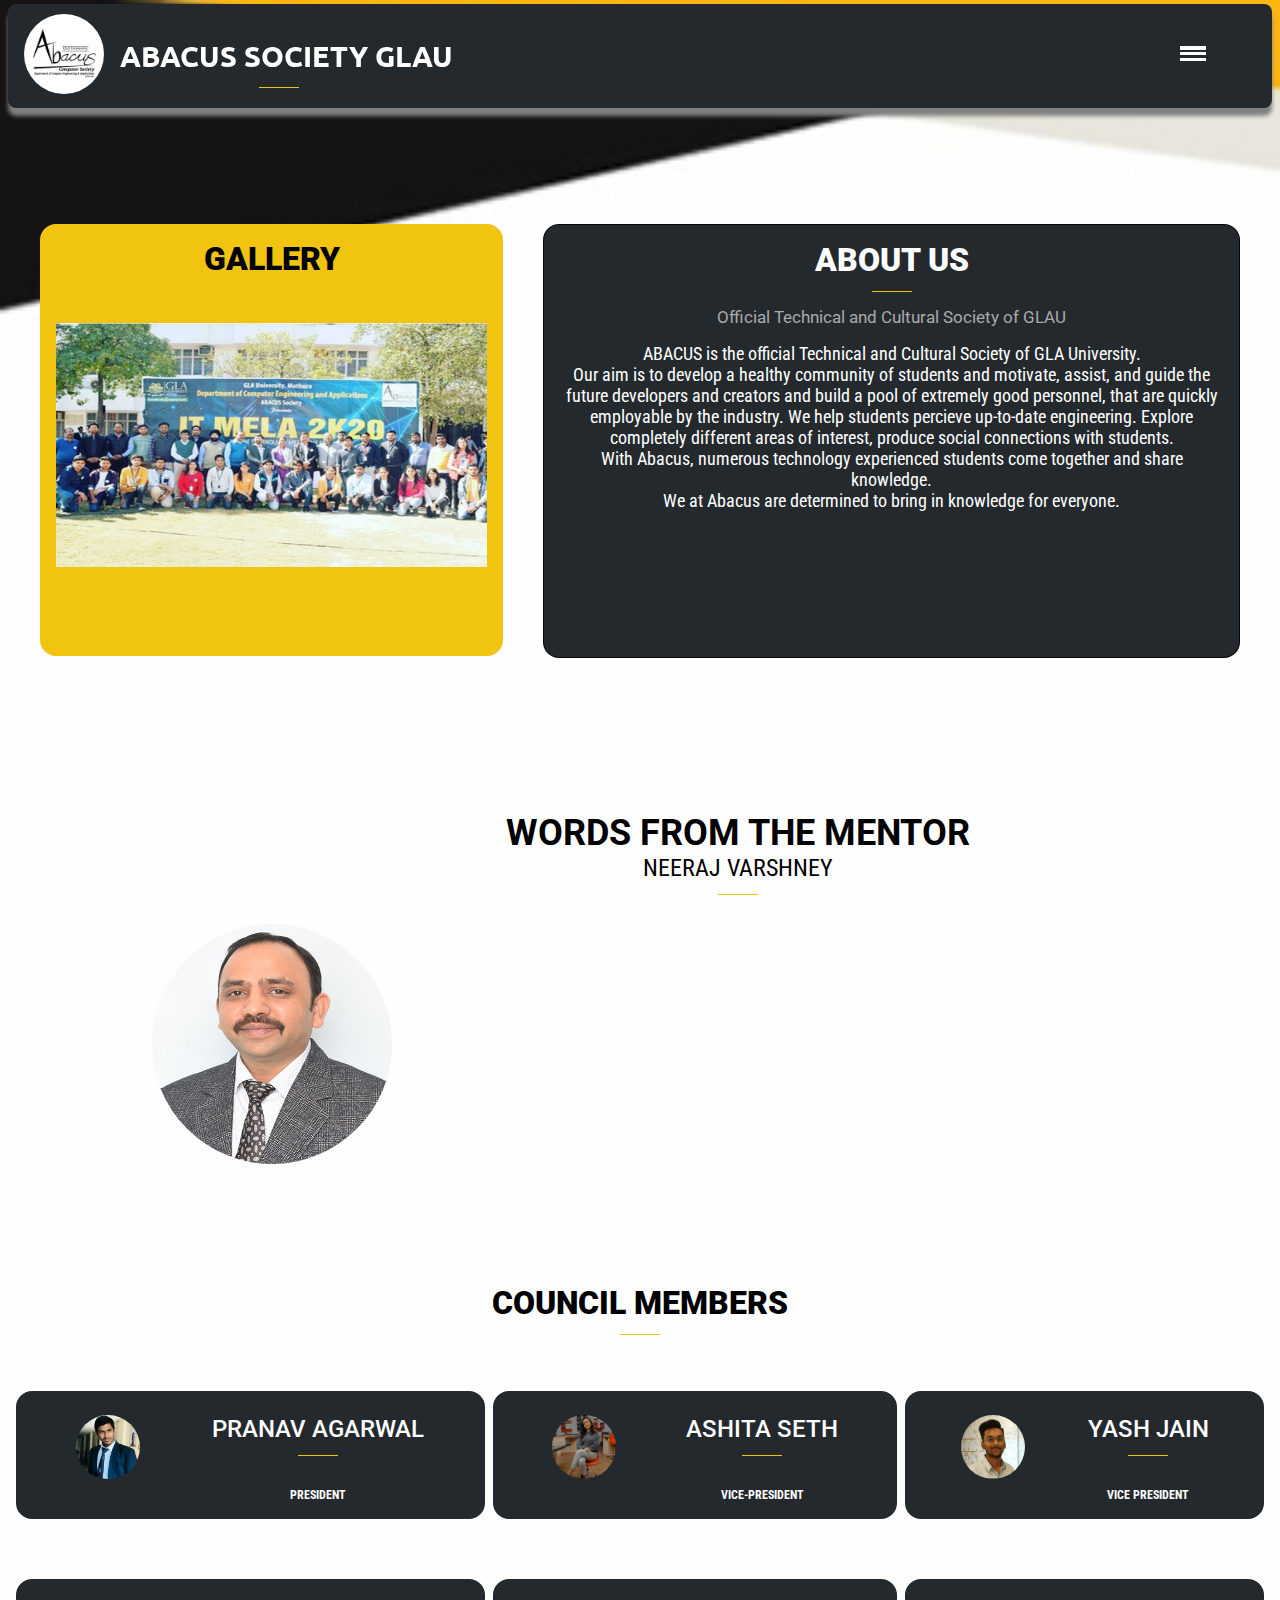
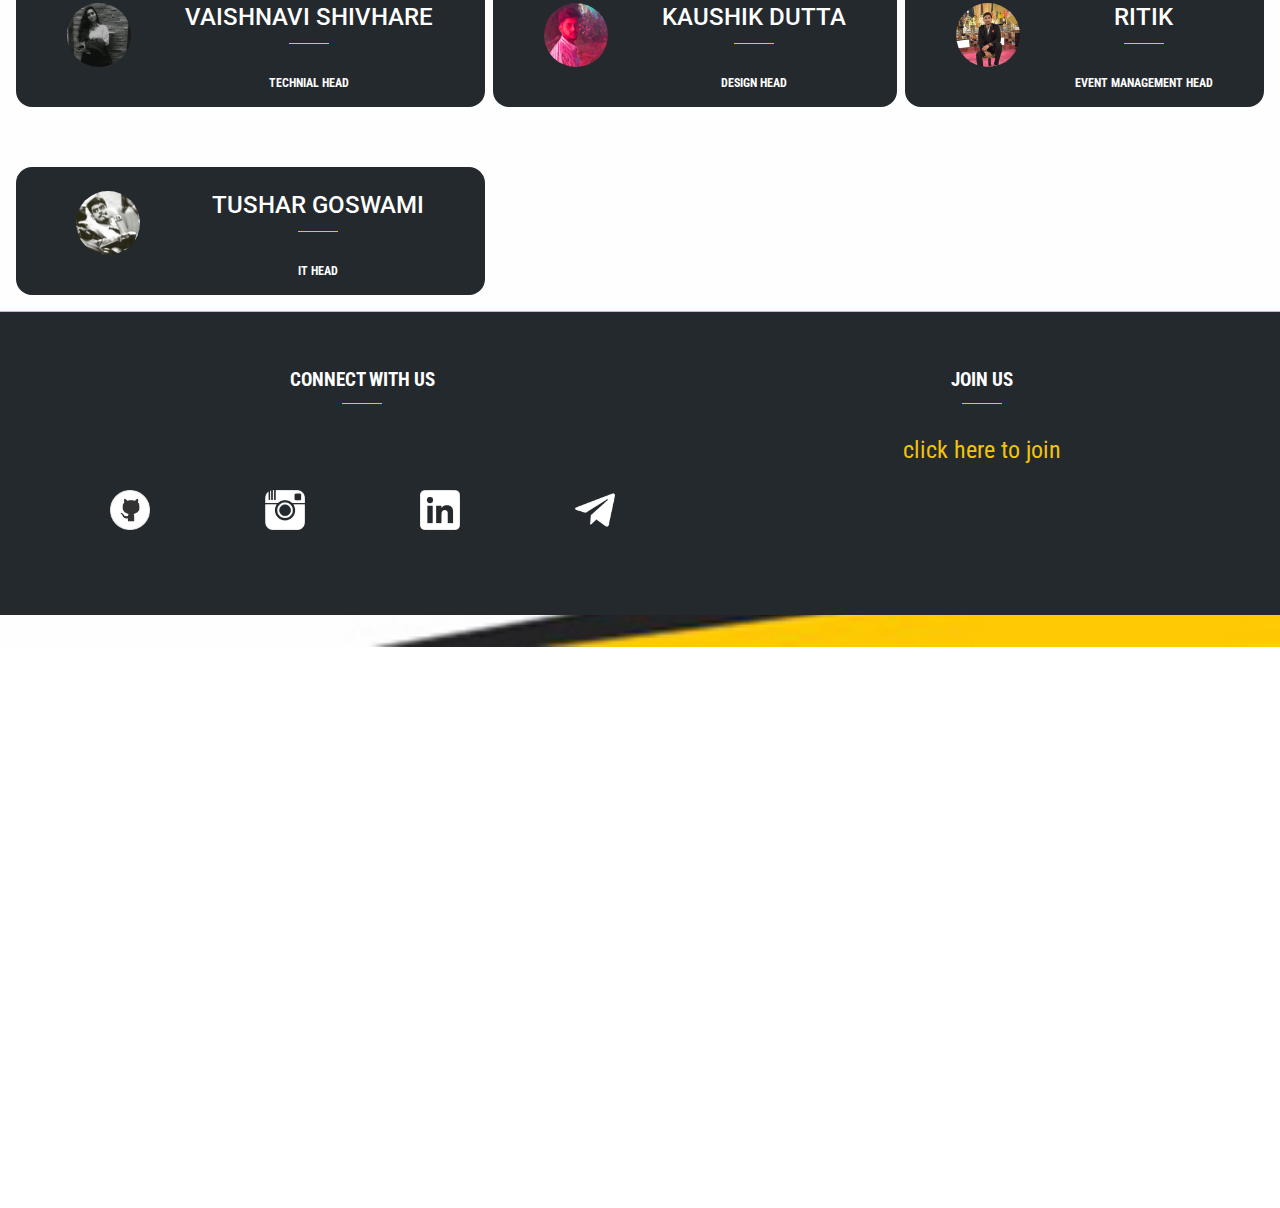
<file: index.html>
<!DOCTYPE html>
<html>
<head>
	<meta charset="utf-8">
	<meta http-equiv="X-UA-Compatible" content="IE=edge">
	<meta name="viewport" content="width=device-width, initial-scale=1.0">
	<title>Abacus Society GLAU</title>
	<link rel="stylesheet" type="text/css" href="main-style.css">
	<link rel="icon" href="./logos/abacus-logo.jpeg">
</head>
<style>
	.footer-item {
		/* background-color: rgba(255, 255, 255, 0.8); */
		/* border: 1px solid rgba(0, 0, 0, 0.8); */
		padding: 20px;
		/* font-size: 30px; */
		text-align: center;
		/* height: 500px; */
		/* border-radius: 20px; */
		/* width: 50vw ; */
}

	.footer-item a{
		text-decoration: none;
		height:254px;
		width:904.683px;
		font-size: 30px;
		color:var(--yellow);
		background-color: var(--primarycolor);
	}

</style>
<body>
	<!-- navigation bar -->
	<section class="navigation-bar font-formatted-regular h-nav-resp">
		<nav>
			<div class="logo-and-name">
			<ul>
				<li><a href="#" alt> <img src="./logos/abacus-logo.jpeg" alt="logo" height="100px" style="border-radius: 50%"></a></li>
				<li style="height:100px;"><a href="#" alt><h1 style="color:#aaa;font-family:'Ubuntu', sans-serif; font-size: 2.3rem;margin-left:20px;margin-top:30px;color:white">ABACUS SOCIETY GLAU</h1>
				<div class="divider"></div></a></li>
			</ul>
		</div>
		<div class="nav-items v-class-resp">
			<ul>
				<li><a href="index.html">HOME</a></li>
				<li><a href="clubs.html">CLUBS</a></li>
				<li><a href="chapters.html">CHAPTERS</a></li>
				<li><a href="testimonials.html">TESIMONIALS</a></li>
				<li><a href="upcomingevents.html">UPCOMING EVENTS</a></li>
			</ul>		
		</div>

		<div class="burger">
			<div class="line"></div>
			<div class="line"></div>
			<div class="line"></div>
		</div>
		</nav>
	</div>
	</section>

<section class="clubs font-formatted-regular grid-container-home" style="height:75vh; margin-top: 15vh;">
	<div class="grid-item-solid connect-with-us" style="background-color: var(--yellow); color:black; border-style: none;">
		<h2 style="text-align: center;font-size: 28px;font-size: 2.5rem;"><strong>GALLERY</strong></h2>
		<div class="divider" style="color: var(--darkblue); margin-top:none"></div>
		<div id="slideshow-example" data-component="slideshow">
			<div role="list">
			  <div class="slide">
				<img src="./photos/abacus/1.png" alt="" width="width:600px">
			  </div>
			  <div class="slide">
				<img src="./photos/abacus/2.png" alt="" width="width:600px">
			  </div>
			  <!-- <div style="justify-content: space-between;">
				<button class='previous'> PREVIOUS </div>
				<button id='next'> NEXT </button>
			</div> -->
			</div>
		  </div>		
	</div>

	<div class="grid-item-solid connect-with-us"">
    <h2 style="text-align: center;font-size: 2.5rem;"><strong>ABOUT US</strong></h2><div class="divider"></div>
    <h4 style="text-align: center; margin-top:-20px; margin-bottom:20px; font-size:1.3rem; color: darkgrey; font-weight: 400;">Official Technical and Cultural Society of GLAU</h4>
    <p style="font-size: 1.4rem;" class="font-formatted-condensed">
    ABACUS is the official Technical and Cultural Society of GLA University.<br>
        	Our aim is to develop a healthy community of students and motivate, assist, and guide the future developers and creators and build a pool of extremely good personnel, that are quickly employable by the industry. We help students percieve up-to-date engineering. Explore completely different areas of interest, produce social connections with students. <br>
			With Abacus, numerous technology experienced students come together and share knowledge.<br>
			We at Abacus are determined to bring in knowledge for everyone.
		</p>
	</div>
</section>

<section class="grid-container-home">
	<div class="profile">
		<div class="pic grid-item-solid" style="width: 30vw; margin-right: 10vw; background-color: transparent; border: none">
			<img src="./photos/abacus/neerajvarshney.jpg">
		</div>
		<div class="font-formatted-condensed" style="text-align: center; width:50vw; font-size: 30px;">
			<h2 class='font-formatted-regular'>WORDS FROM THE MENTOR</h2>
			<p>NEERAJ VARSHNEY</p><div class="divider"></div>
			<p></p>
		</div>
	</div>
</section>

<h2 style="text-align: center; font-size: 40px; font-weight: 1000;" class="font-formatted-regular">COUNCIL MEMBERS</h2>
	<div class="divider" style="margin-bottom:-5rem"></div>

<section class="council-members font-formatted-regular" style="height:auto; margin-top: 5vh;">

	<div class="member card-shape">
		<div class="image">
			<img src="./photos/members/president.jpg" height="80px" width="80px" style="border-radius: 50%;">	
		</div>
		<div class="designation">
			<h1 style="font-size: 30px; font-weight: 500;">PRANAV AGARWAL</h1>
			<div class="divider"></div>
			<h4 style="text-align: center;font-size:15px" class="font-formatted-condensed">PRESIDENT</h4>
		</div>
	</div>

	<div class="member card-shape">
		<div class="image">
			<img src="./photos/members/vicepresident1.jpg" height="80px" width="80px" style="border-radius: 50%;">	
		</div>
		<div class="designation">
			<h1 style="font-size: 30px; font-weight: 500;">ASHITA SETH</h1>
			<div class="divider"></div>
			<h4 style="text-align: center;font-size:15px" class="font-formatted-condensed">VICE-PRESIDENT</h4>
		</div>
	</div>

	<div class="member card-shape">
		<div class="image">
			<img src="./photos/members/vicepresident2.jpg" height="80px" width="80px" style="border-radius: 50%;">	
		</div>
		<div class="designation">
			<h1 style="font-size: 30px; font-weight: 500;">YASH JAIN</h1>
			<div class="divider"></div>
			<h4 style="text-align: center;font-size:15px" class="font-formatted-condensed">VICE PRESIDENT</h4>
		</div>
	</div>

	<div class="member card-shape">
		<div class="image">
			<img src="./photos/members/technicalhead.jpg" height="80px" width="80px" style="border-radius: 50%;">	
		</div>
		<div class="designation">
			<h1 style="font-size: 30px; font-weight: 500;">VAISHNAVI SHIVHARE</h1>
			<div class="divider"></div>
			<h4 style="text-align: center;font-size:15px" class="font-formatted-condensed">TECHNIAL HEAD</h4>
		</div>
	</div>

	<div class="member card-shape">
		<div class="image">
			<img src="./photos/members/designhead.png" height="80px" width="80px" style="border-radius: 50%;">	
		</div>
		<div class="designation">
			<h1 style="font-size: 30px; font-weight: 500;">KAUSHIK DUTTA</h1>
			<div class="divider"></div>
			<h4 style="text-align: center;font-size:15px" class="font-formatted-condensed">DESIGN HEAD</h4>
		</div>
	</div>

	<div class="member card-shape">
		<div class="image">
			<img src="./photos/members/eventmanagementhead.png" height="80px" width="80px" style="border-radius: 50%;">	
		</div>
		<div class="designation">
			<h1 style="font-size: 30px; font-weight: 500;">RITIK</h1>
			<div class="divider"></div>
			<h4 style="text-align: center;font-size:15px" class="font-formatted-condensed">EVENT MANAGEMENT HEAD</h4>
		</div>
	</div>

	<div class="member card-shape">
		<div class="image">
			<img src="./photos/members/ithead" height="80px" width="80px" style="border-radius: 50%;">	
		</div>
		<div class="designation">
			<h1 style="font-size: 30px; font-weight: 500;">TUSHAR GOSWAMI</h1>
			<div class="divider"></div>
			<h4 style="text-align: center;font-size:15px" class="font-formatted-condensed">IT HEAD</h4>
		</div>
	</div>
</section>

<footer style="background-color: var(--darkblue);border-top: 2px solid var(--yellow);" class="font-formatted-condensed">
	<div class="grid-container-home">
	<div class="footer-item">
		<h2 style="text-align: center; color: white;">CONNECT WITH US</h2>
		<div class="divider"></div>
		<ul style=" padding: 5vw; list-style: none;display: flex; justify-content: space-between;">
			<li style="margin:2px; padding:2px"><a href="https://github.com/ABACUS-GLAU" target="_blank"><img src="./logos/github.png" alt="" width="50px" height="50px"></a></li>
			<li style="margin:2px; padding:2px"><a href="https://www.instagram.com/abacus_glau/" target="_blank"><img src="./logos/instagram.png" alt="" width="50px" height="50px"></a></li>
			<li style="margin:2px; padding:2px"><a href="https://www.linkedin.com/in/abacus-computer-society-glau-4480591ba/" target="_blank"><img src="./logos/linkedin.png" alt="" width="50px" height="50px"></a></li>
			<li style="margin:2px; padding:2px"><a href="https://t.me/abacussociety_gla" target="_blank"><img src="./logos/telegram.png" alt="" width="50px" height="50px"></a></li>
		</ul>
	</div>
	<div class="footer-item">
		<h2 style="text-align: center; color: white;">JOIN US</h2>
		<div class="divider"></div>
		<a href="#" target="_blank">click here to join</a>
	</div>
</footer>

<script src="./scripts/homejs.js"></script>
	
</body>
</html>
</file>
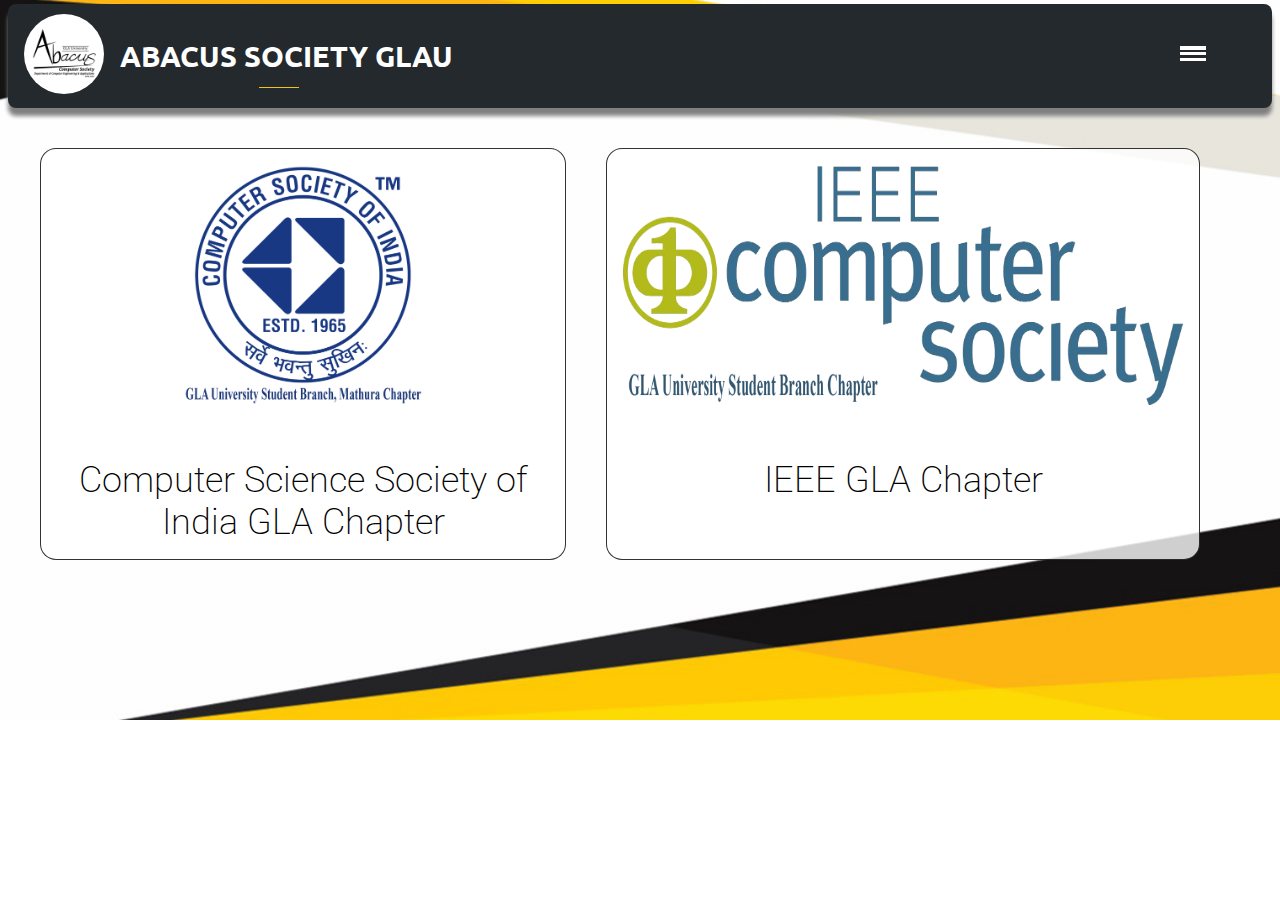
<file: chapters.html>
<!DOCTYPE html>
<html>
<head>
	<meta charset="utf-8">
	<meta http-equiv="X-UA-Compatible" content="IE=edge">
	<meta name="viewport" content="width=device-width, initial-scale=1.0">
	<title>[CHAPTERS]Abacus Society GLAU</title>
	<link rel="stylesheet" href="main-style.css">
	<link rel="icon" href="./logos/abacus-logo.jpeg">
</head>
<body>
<!-- navigation bar -->
<section class="navigation-bar font-formatted-regular h-nav-resp">
	<nav>
		<div class="logo-and-name">
		<ul>
			<li><a href="#" alt> <img src="./logos/abacus-logo.jpeg" alt="logo" height="100px" style="border-radius: 50%"></a></li>
			<li style="height:100px;"><a href="#" alt><h1 style="color:#aaa;font-family:'Ubuntu', sans-serif; font-size: 2.3rem;margin-left:20px;margin-top:30px;color:white">ABACUS SOCIETY GLAU</h1>
			<div class="divider"></div></a></li>
		</ul>
	</div>
	<div class="nav-items v-class-resp">
		<ul>
			<li><a href="index.html">HOME</a></li>
			<li><a href="clubs.html">CLUBS</a></li>
			<li><a href="chapters.html">CHAPTERS</a></li>
			<li><a href="testimonials.html">TESIMONIALS</a></li>
			<li><a href="upcomingevents.html">UPCOMING EVENTS</a></li>
		</ul>		
	</div>

	<div class="burger">
		<div class="line"></div>
		<div class="line"></div>
		<div class="line"></div>
	</div>
	</nav>
</div>
</section>

<section class="chapters font-formatted-regular grid-container">
	<div class="grid-item"><div class="logo-img"> <img src="./logos/chapters/csigla.png" alt=""height="300px" width="300px"><h2 style="margin-top:60px" class="font-formatted-light">Computer Science Society of India GLA Chapter</h2>
	</div></div>
	<div class="grid-item"><div class="logo-img"> <img src="./logos/chapters/ieeegla.png" alt=""height="300px" width="700px"><h2 style="margin-top:60px" class="font-formatted-light">IEEE GLA Chapter</h2>
	</div></div>
	
</section>
<script src="./scripts/homejs.js"></script>

</body>
</html>
</file>
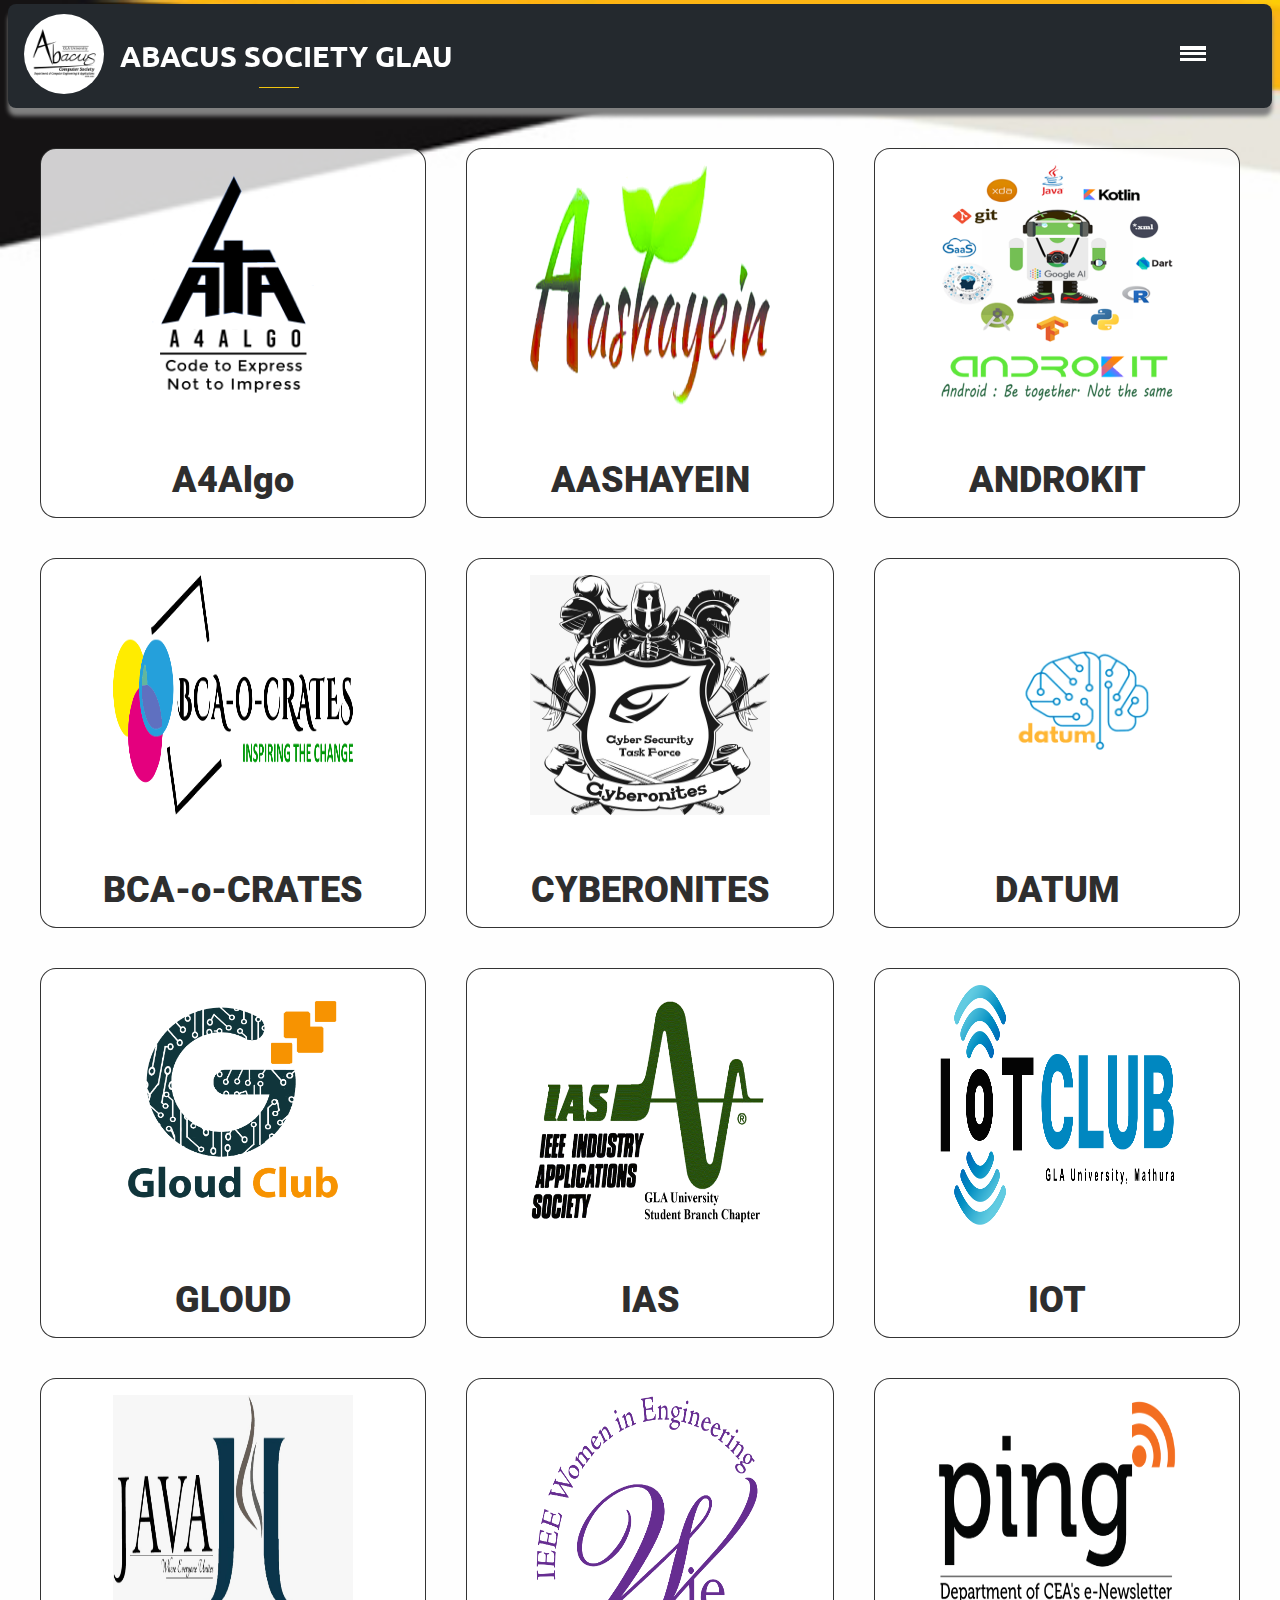
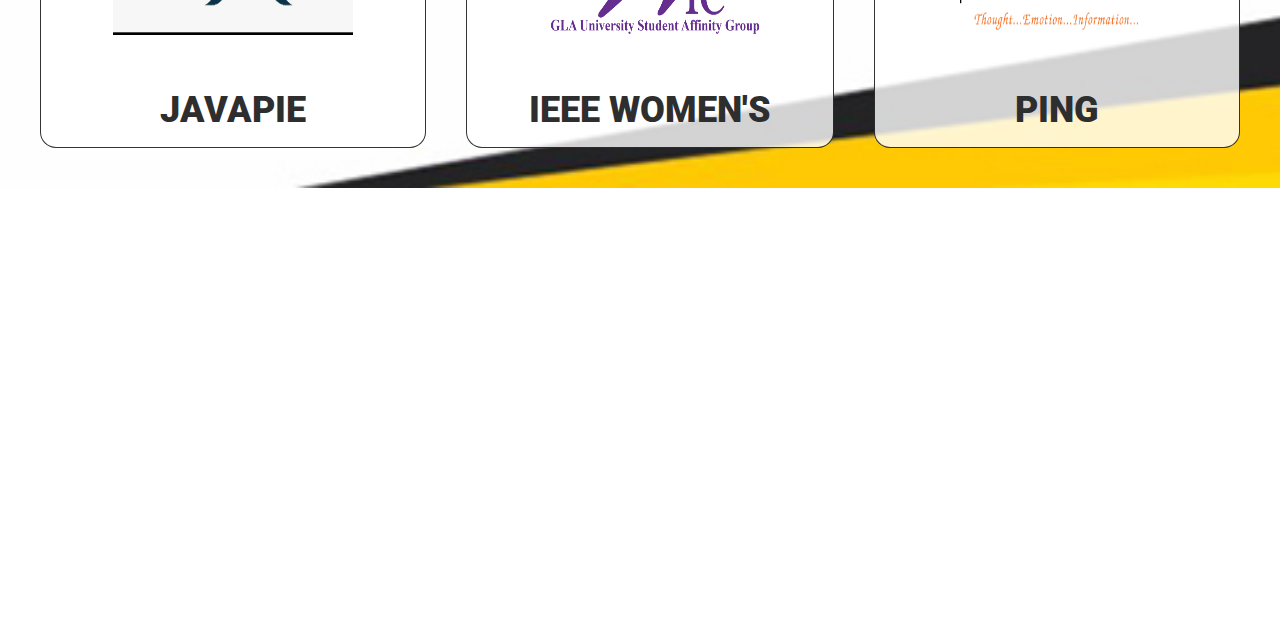
<file: clubs.html>
<!DOCTYPE html>
<html>
<head>
	<meta charset="utf-8">
	<meta http-equiv="X-UA-Compatible" content="IE=edge">
	<meta name="viewport" content="width=device-width, initial-scale=1.0">
	<title>[CLUBS] Abacus Society GLAU</title>
	<link rel="stylesheet" href="main-style.css">
	<link rel="icon" href="./logos/abacus-logo.jpeg">
</head>
<body>
	<!-- navigation bar -->
	<section class="navigation-bar font-formatted-regular h-nav-resp">
		<nav>
			<div class="logo-and-name">
			<ul>
				<li><a href="#" alt> <img src="./logos/abacus-logo.jpeg" alt="logo" height="100px" style="border-radius: 50%"></a></li>
				<li style="height:100px;"><a href="#" alt><h1 style="color:#aaa;font-family:'Ubuntu', sans-serif; font-size: 2.3rem;margin-left:20px;margin-top:30px;color:white">ABACUS SOCIETY GLAU</h1>
				<div class="divider"></div></a></li>
			</ul>
		</div>
		<div class="nav-items v-class-resp">
			<ul>
				<li><a href="index.html">HOME</a></li>
				<li><a href="clubs.html">CLUBS</a></li>
				<li><a href="chapters.html">CHAPTERS</a></li>
				<li><a href="testimonials.html">TESIMONIALS</a></li>
				<li><a href="upcomingevents.html">UPCOMING EVENTS</a></li>
			</ul>		
		</div>

		<div class="burger">
			<div class="line"></div>
			<div class="line"></div>
			<div class="line"></div>
		</div>
		</nav>
	</div>
	</section>

<section class="clubs font-formatted-regular grid-container">
	<div class="grid-item container" style="vertical-align: middle;">
		<img src="./logos/clubs/a4algo.png" alt="" height="300px" width="300px"><br>
		<h2 style="margin-top:60px; color:var(--grey);font-weight: 900;" class="font-formatted-light">A4Algo</h2>
		<div class="caption">
			<h2 class="font-formatted-regular" style="color:var(--yellow)"><strong>A4Algo</strong></h2><div class="divider"></div>
			<p class="font-formatted-condensed" style="margin:10px;">A4Algo is the club which promotes DSA Content through various Competitions and Events </p>
			<a href="./gallery/a4algogallery.html" style="text-decoration: none; color:white; margin: 30px;"> <img src="./logos/gallery.png" alt="hallery" width="50" height="50"> <span style="vertical-align: super;">View Gallery</span></a>
		</div>
	</div> 	

	<div class="grid-item container">
		<img src="./logos/clubs/aashayein.png" alt="" height="300px" width="300px"><br>
		<h2 style="margin-top:60px; color:var(--grey);font-weight: 900;" class="font-formatted-light">AASHAYEIN</h2>
		<div class="caption">
			<h2 class="font-formatted-regular" style="color:var(--yellow)"><strong>AASHAYEIN</strong></h2><div class="divider"></div>
			<p class="font-formatted-condensed" style="margin:10px;">Aashayein club works like an NGO for upliftment of our society and underprivileged </p>
			<a href="./gallery/comingsoon.html" style="text-decoration: none; color:white; margin: 30px;"> <img src="./logos/gallery.png" alt="hallery" width="50" height="50"> <span style="vertical-align: super;">View Gallery</span></a>
		</div>
	</div> 	

	<div class="grid-item container">
		<img src="./logos/clubs/androkit.png" alt="" height="300px" width="300px"><br>
		<h2 style="margin-top:60px; color:var(--grey);font-weight: 900;" class="font-formatted-light">ANDROKIT</h2>
		<div class="caption">
			<h2 class="font-formatted-regular" style="color:var(--yellow)"><strong>ANDROKIT</strong></h2><div class="divider"></div>
			<p class="font-formatted-condensed" style="margin:10px;">Androkit club is Android club of GLA and works towards promoting Android developemnt among students</p>
			<a href="./gallery/comingsoon.html" style="text-decoration: none; color:white; margin: 30px;"> <img src="./logos/gallery.png" alt="hallery" width="50" height="50"> <span style="vertical-align: super;">View Gallery</span></a>
		</div>
	</div> 

	<div class="grid-item container">
		<img src="./logos/clubs/bcaocrates.png" alt="" height="300px" width="300px"><br>
		<h2 style="margin-top:60px; color:var(--grey);font-weight: 900;" class="font-formatted-light">BCA-o-CRATES</h2>
		<div class="caption">
			<h2 class="font-formatted-regular" style="color:var(--yellow)"><strong>BCA-o-CRATES</strong></h2><div class="divider"></div>
			<p class="font-formatted-condensed" style="margin:10px;">BCA-o-Crates is the club of BCA Stream</p>
			<a href="./gallery/bcaocrates.html" style="text-decoration: none; color:white; margin: 30px;"> <img src="./logos/gallery.png" alt="hallery" width="50" height="50"> <span style="vertical-align: super;">View Gallery</span></a>
		</div>
	</div> 

	<div class="grid-item container">
		<img src="./logos/clubs/cyberonites.jpeg" alt="" height="300px" width="300px"><br>
		<h2 style="margin-top:60px; color:var(--grey);font-weight: 900;" class="font-formatted-light">CYBERONITES</h2>
		<div class="caption">
			<h2 class="font-formatted-regular" style="color:var(--yellow)"><strong>CYBERONITES</strong></h2><div class="divider"></div>
			<p class="font-formatted-condensed" style="margin:10px;">Cyberonites is the Cyber security club of GLA and it organizes various workshops and events for promotion of safe web browsing and learning technologies</p>
			<a href="./gallery/comingsoon.html" style="text-decoration: none; color:white; margin: 30px;"> <img src="./logos/gallery.png" alt="hallery" width="50" height="50"> <span style="vertical-align: super;">View Gallery</span></a>
		</div>
	</div> 	

	<div class="grid-item container">
		<img src="./logos/clubs/datum.png" alt="" height="300px" width="300px"><br>
		<h2 style="margin-top:60px; color:var(--grey);font-weight: 900;" class="font-formatted-light">DATUM</h2>
		<div class="caption">
			<h2 class="font-formatted-regular" style="color:var(--yellow)"><strong>DATUM</strong></h2><div class="divider"></div>
			<p class="font-formatted-condensed" style="margin:10px;">Datum club is the Data Science and Machine learning club of GLA University</p>
			<a href="./gallery/comingsoon.html" style="text-decoration: none; color:white; margin: 30px;"> <img src="./logos/gallery.png" alt="hallery" width="50" height="50"> <span style="vertical-align: super;">View Gallery</span></a>
		</div>
	</div> 	

	<div class="grid-item container">
		<img src="./logos/clubs/gloud.png" alt="" height="300px" width="300px"><br>
		<h2 style="margin-top:60px; color:var(--grey);font-weight: 900;" class="font-formatted-light">GLOUD</h2>
		<div class="caption">
			<h2 class="font-formatted-regular" style="color:var(--yellow)"><strong>GLOUD</strong></h2><div class="divider"></div>
			<p class="font-formatted-condensed" style="margin:10px;">GLOUD club is the Cloud Computing Club of GLA University</p>
			<a href="./gallery/gloud.html" style="text-decoration: none; color:white; margin: 30px;"> <img src="./logos/gallery.png" alt="hallery" width="50" height="50"> <span style="vertical-align: super;">View Gallery</span></a>
		</div>
	</div> 		

	 <div class="grid-item container">
		<img src="./logos/clubs/ias.png" alt="" height="300px" width="300px"><br>
		<h2 style="margin-top:60px; color:var(--grey);font-weight: 900;" class="font-formatted-light">IAS</h2>
		<div class="caption">
			<h2 class="font-formatted-regular" style="color:var(--yellow)"><strong>IAS</strong></h2><div class="divider"></div>
			<p class="font-formatted-condensed" style="margin:10px;"> IAS club is for thr students who are preparing for Civil Services and IAS club organizes various events for helping students in guidace </p>
			<a href="./gallery/comingsoon.html" style="text-decoration: none; color:white; margin: 30px;"> <img src="./logos/gallery.png" alt="hallery" width="50" height="50"> <span style="vertical-align: super;">View Gallery</span></a>
		</div>
	</div> 	

	<div class="grid-item container">
		<img src="./logos/clubs/iot.png" alt="" height="300px" width="300px"><br>
		<h2 style="margin-top:60px; color:var(--grey);font-weight: 900;" class="font-formatted-light">IOT</h2>
		<div class="caption">
			<h2 class="font-formatted-regular" style="color:var(--yellow)"><strong>IOT</strong></h2><div class="divider"></div>
			<p class="font-formatted-condensed" style="margin:10px;">IOT Club promotes IoT, IIoT technoligies among students</p>
			<a href="./gallery/comingsoon.html" style="text-decoration: none; color:white; margin: 30px;"> <img src="./logos/gallery.png" alt="hallery" width="50" height="50"> <span style="vertical-align: super;">View Gallery</span></a>
		</div>
	</div> 	 	

	<div class="grid-item container">
		<img src="./logos/clubs/javapie.png" alt="" height="300px" width="300px"><br>
		<h2 style="margin-top:60px; color:var(--grey);font-weight: 900;; font-weight: 900;" class="font-formatted-light">JAVAPIE</h2>
		<div class="caption">
			<h2 class="font-formatted-regular" style="color:var(--yellow)"><strong>JAVAPIE</strong></h2><div class="divider"></div>
			<p class="font-formatted-condensed" style="margin:10px;">JAVAPie club has Java developers community and it promotes Java developement among students</p>
			<a href="./gallery/javapie.html" style="text-decoration: none; color:white; margin: 30px;"> <img src="./logos/gallery.png" alt="hallery" width="50" height="50"> <span style="vertical-align: super;">View Gallery</span></a>
		</div>
	</div> 		

	<div class="grid-item container">
		<img src="./logos/clubs/wieee.png" alt="" height="300px" width="300px"><br>
		<h2 style="margin-top:60px; color:var(--grey);font-weight: 900;" class="font-formatted-light">IEEE WOMEN'S</h2>
		<div class="caption">
			<h2 class="font-formatted-regular" style="color:var(--yellow)"><strong>IEEE WOMEN'S</strong></h2><div class="divider"></div>
			<p class="font-formatted-condensed" style="margin:10px;">IEEEW is the community of women developers and is a subsidary of IEEE GLA Chapter.</p>
			<a href="./gallery/comingsoon.html" style="text-decoration: none; color:white; margin: 30px;"> <img src="./logos/gallery.png" alt="hallery" width="50" height="50"> <span style="vertical-align: super;">View Gallery</span></a>
		</div>
	</div> 	

	<div class="grid-item container">
		<img src="./logos/clubs/ping2.png" alt="" height="300px" width="300px"><br>
		<h2 style="margin-top:60px; color:var(--grey);font-weight: 900;" class="font-formatted-light">PING</h2>
		<div class="caption">
			<h2 class="font-formatted-regular" style="color:var(--yellow)"><strong>PING</strong></h2><div class="divider"></div>
			<p class="font-formatted-condensed" style="margin:10px;" style="margin:10px">PING Club is the news letter club of GLA</p>
			<a href="./gallery/comingsoon.html" style="text-decoration: none; color:white; margin: 30px;"> <img src="./logos/gallery.png" alt="hallery" width="50" height="50"> <span style="vertical-align: super;">View Gallery</span></a>
		</div>
	</div> 		

	 
</section>
<script src="./scripts/homejs.js"></script>
	
</body>
</html>
</file>
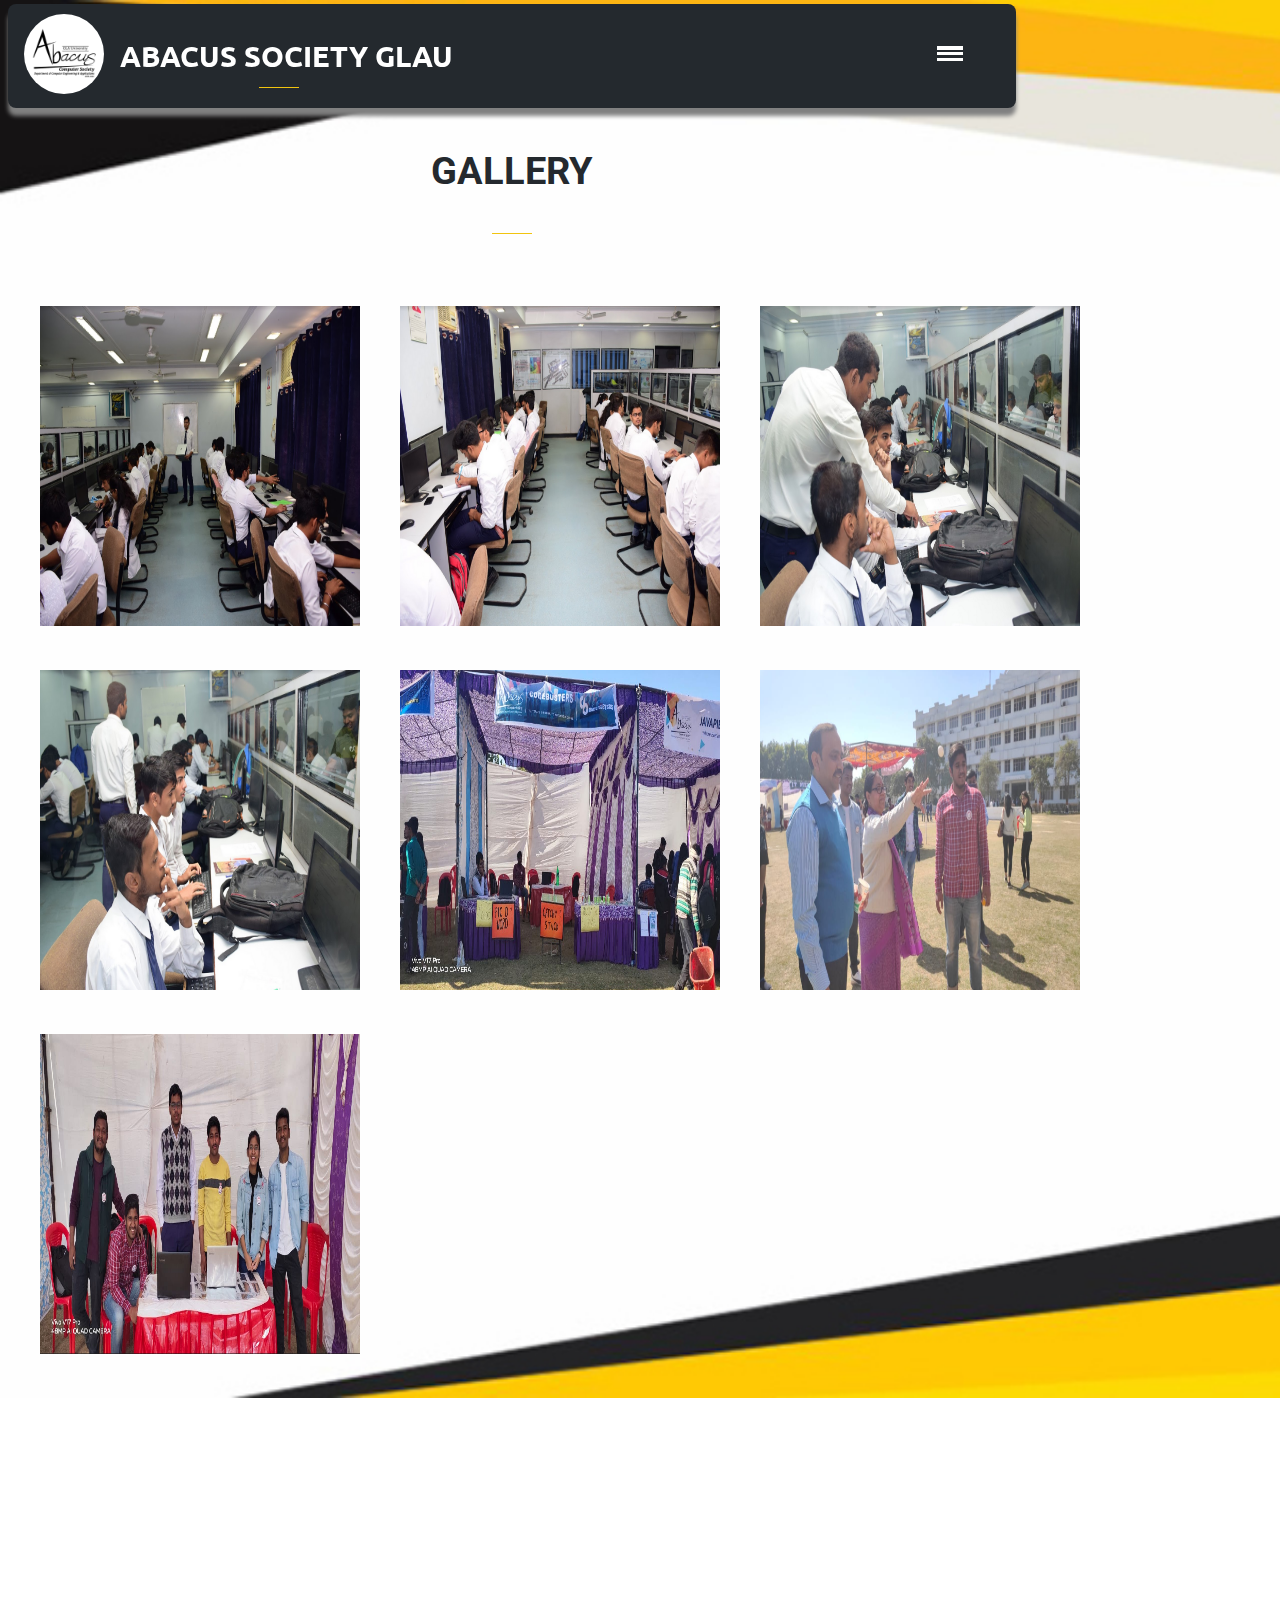
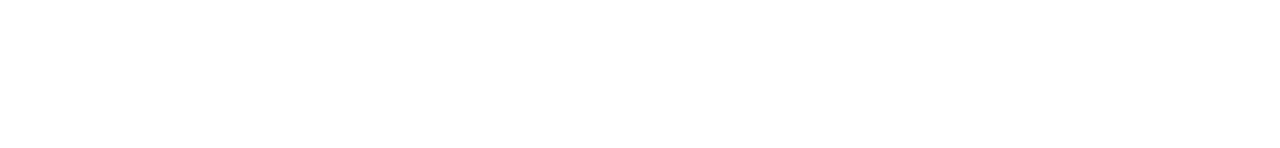
<file: codebusters.html>
<!DOCTYPE html>
<html>
<head>
	<meta charset="utf-8">
	<meta http-equiv="X-UA-Compatible" content="IE=edge">
	<meta name="viewport" content="width=device-width, initial-scale=1.0">
	<title>A4Algo's Gallery</title>
	<link rel="stylesheet" href="main-style.css">
	<link rel="icon" href="./logos/abacus-logo.jpeg">
</head>
<body style="margin:0; padding:0; width:100vw;">
	<!-- navigation bar -->
	<section class="navigation-bar font-formatted-regular h-nav-resp">
		<nav>
			<div class="logo-and-name">
			<ul>
				<li><a href="#" alt> <img src="./logos/abacus-logo.jpeg" alt="logo" height="100px" style="border-radius: 50%"></a></li>
				<li style="height:100px;"><a href="#" alt><h1 style="color:#aaa;font-family:'Ubuntu', sans-serif; font-size: 2.3rem;margin-left:20px;margin-top:30px;color:white">ABACUS SOCIETY GLAU</h1>
				<div class="divider"></div></a></li>
			</ul>
		</div>
		<div class="nav-items v-class-resp">
			<ul>
				<li><a href="index.html">HOME</a></li>
				<li><a href="clubs.html">CLUBS</a></li>
				<li><a href="chapters.html">CHAPTERS</a></li>
				<li><a href="testimonials.html">TESIMONIALS</a></li>
				<li><a href="#">UPCOMING EVENTS</a></li>
			</ul>		
		</div>

		<div class="burger">
			<div class="line"></div>
			<div class="line"></div>
			<div class="line"></div>
		</div>
		</nav>
	</div>
	</section>

<section class="gallery">
	<h2 class="font-formatted-regular" style="text-align: center; color:var(--darkblue); font-size: 3rem; margin:50px; margin-bottom: none;">GALLERY</h2>
	<div class="divider"></div>
    <div class="grid-container">
        <div class="grid-item-photo"><a href="./photos/events/codebusters/1.png" target="_blank"><img src="./photos/events/codebusters/1.png" alt="" height="400px" width="400px"></a></div>
        <div class="grid-item-photo"><a href="./photos/events/codebusters/2.png" target="_blank"><img src="./photos/events/codebusters/2.png" alt="" height="400px" width="400px"></a></div>
        <div class="grid-item-photo"><a href="./photos/events/codebusters/3.png" target="_blank"><img src="./photos/events/codebusters/3.png" alt="" height="400px" width="400px"></a></div>
        <div class="grid-item-photo"><a href="./photos/events/codebusters/4.png" target="_blank"><img src="./photos/events/codebusters/4.png" alt="" height="400px" width="400px"></a></div>
        <div class="grid-item-photo"><a href="./photos/events/codebusters/5.png" target="_blank"><img src="./photos/events/codebusters/5.png" alt="" height="400px" width="400px"></a></div>
        <div class="grid-item-photo"><a href="./photos/events/codebusters/6.png" target="_blank"><img src="./photos/events/codebusters/6.png" alt="" height="400px" width="400px"></a></div>
        <div class="grid-item-photo"><a href="./photos/events/codebusters/7.png" target="_blank"><img src="./photos/events/codebusters/7.png" alt="" height="400px" width="400px"></a></div>
        <!-- <div class="grid-item-photo"><img src="" alt=""></div> -->
        <!-- <div class="grid-item-photo"><img src="" alt=""></div> -->
    </div>
	
</section>

<script src="./scripts/homejs.js"></script>
	
</body>
</html>
</file>
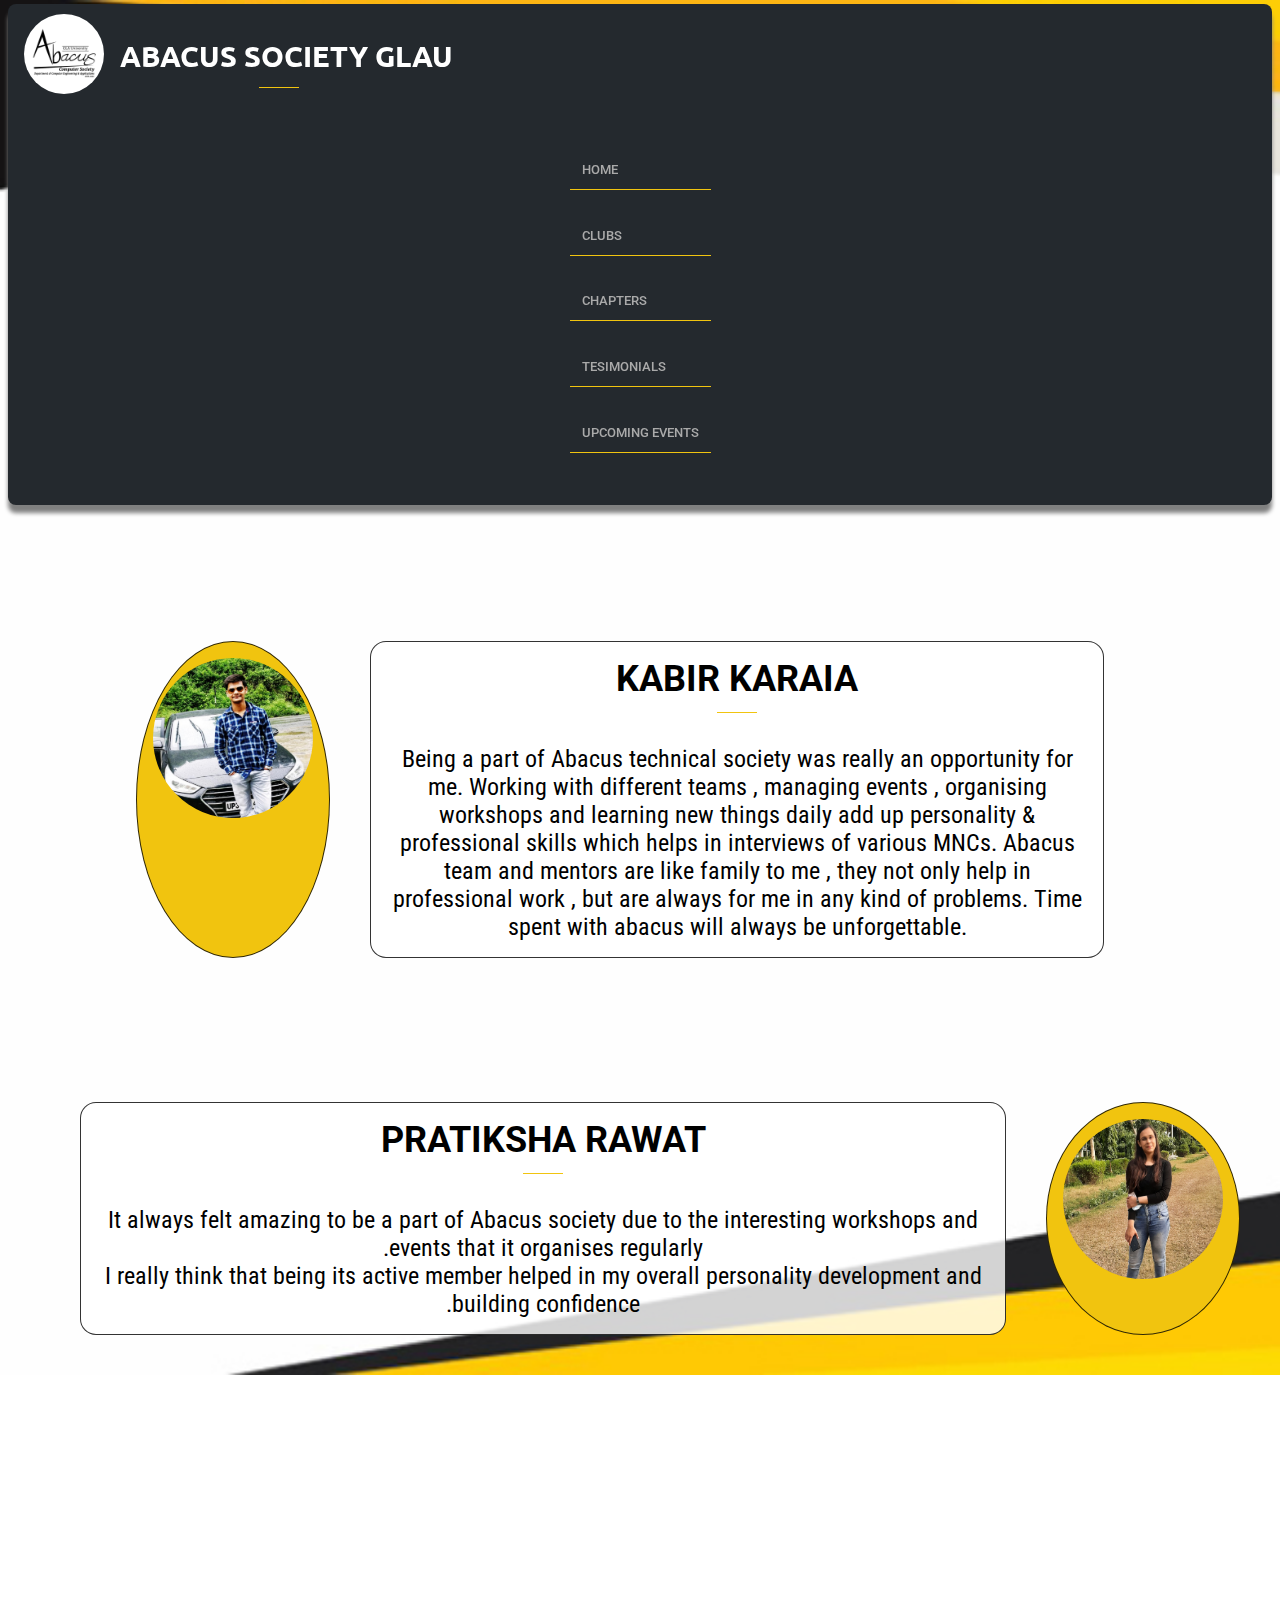
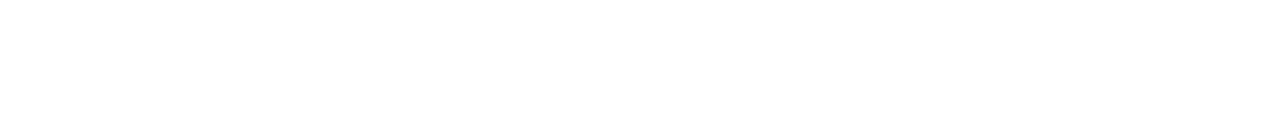
<file: testimonials.html>
<!DOCTYPE html>
<html>
<head>
	<meta charset="utf-8">
	<meta http-equiv="X-UA-Compatible" content="IE=edge">
	<meta name="viewport" content="width=device-width, initial-scale=1.0">
	<title>[TESTIMONIALS] Abacus Society GLAU</title>
	<link rel="stylesheet" href="main-style.css">
	<link rel="icon" href="./logos/abacus-logo.jpeg">
</head>
<body>
	<!-- navigation bar -->
	<section class="navigation-bar font-formatted-regular">
		<nav>
			<div class="logo-and-name">
			<ul>
				<li><a href="#" alt> <img src="./logos/abacus-logo.jpeg" alt="logo" height="100px" style="border-radius: 50%"></a></li>
				<li style="height:100px; wigth:250px"><a href="#" alt><h1 style="color:#aaa;font-family:'Ubuntu', sans-serif; font-size: 2.3rem;margin-left:20px;margin-top:30px;color:white">ABACUS SOCIETY GLAU</h1>
				<div class="divider"></div></a></li>
			</ul>
		</div>
		<div class="nav-items">
			<ul>
				<li><a href="index.html">HOME</a></li>
				<li><a href="clubs.html">CLUBS</a></li>
				<li><a href="chapters.html">CHAPTERS</a></li>
				<li><a href="testimonials.html">TESIMONIALS</a></li>
				<li><a href="#">UPCOMING EVENTS</a></li>
			</ul>
		</div>
		</nav>
	</div>
	</section>

<section class="testimonials">
	<div class="grid-container" style="margin:10rem">
		<div class="grid-item" style="border-radius: 50%; background-color: var(--yellow);">
			<img src="./photos/testimonials/testimonial1.jpg" height="200px" width="200px" style="border-radius: 50%;">
		</div>
		<div class="grid-item font-formatted-condensed" style="text-align: center;">
			<h2 class='font-formatted-regular'>KABIR KARAIA </h2><div class="divider"></div>
			<p>Being a part of Abacus technical society was really an opportunity for me. Working with different teams , managing events , organising workshops and learning new things daily add up  personality & professional skills which helps in interviews of various MNCs. Abacus team and mentors are like family to me , they not only help in professional work , but are always for me in any kind of problems. Time spent with abacus will always be unforgettable.</p>
		</div>
	</div>
</div>

	<div class="grid-container" style="direction: rtl;">
		<div class="grid-item" style="border-radius: 50%; background-color: var(--yellow);">
			<img src="./photos/testimonials/testimonial2.jpg" height="200px" width="200px" style="border-radius: 50%;">
		</div>
		<div class="grid-item font-formatted-condensed" style="text-align: center">
			<h2 class='font-formatted-regular'> PRATIKSHA RAWAT </h2><div class="divider"></div>
			<p>It always felt amazing to be a part of Abacus society due to the interesting workshops and events that it organises regularly.<br> I really think that being its active member helped in my overall personality development and building confidence.</p>
		</div>
	</div>
	
</section>

	
</body>
</html>
</file>
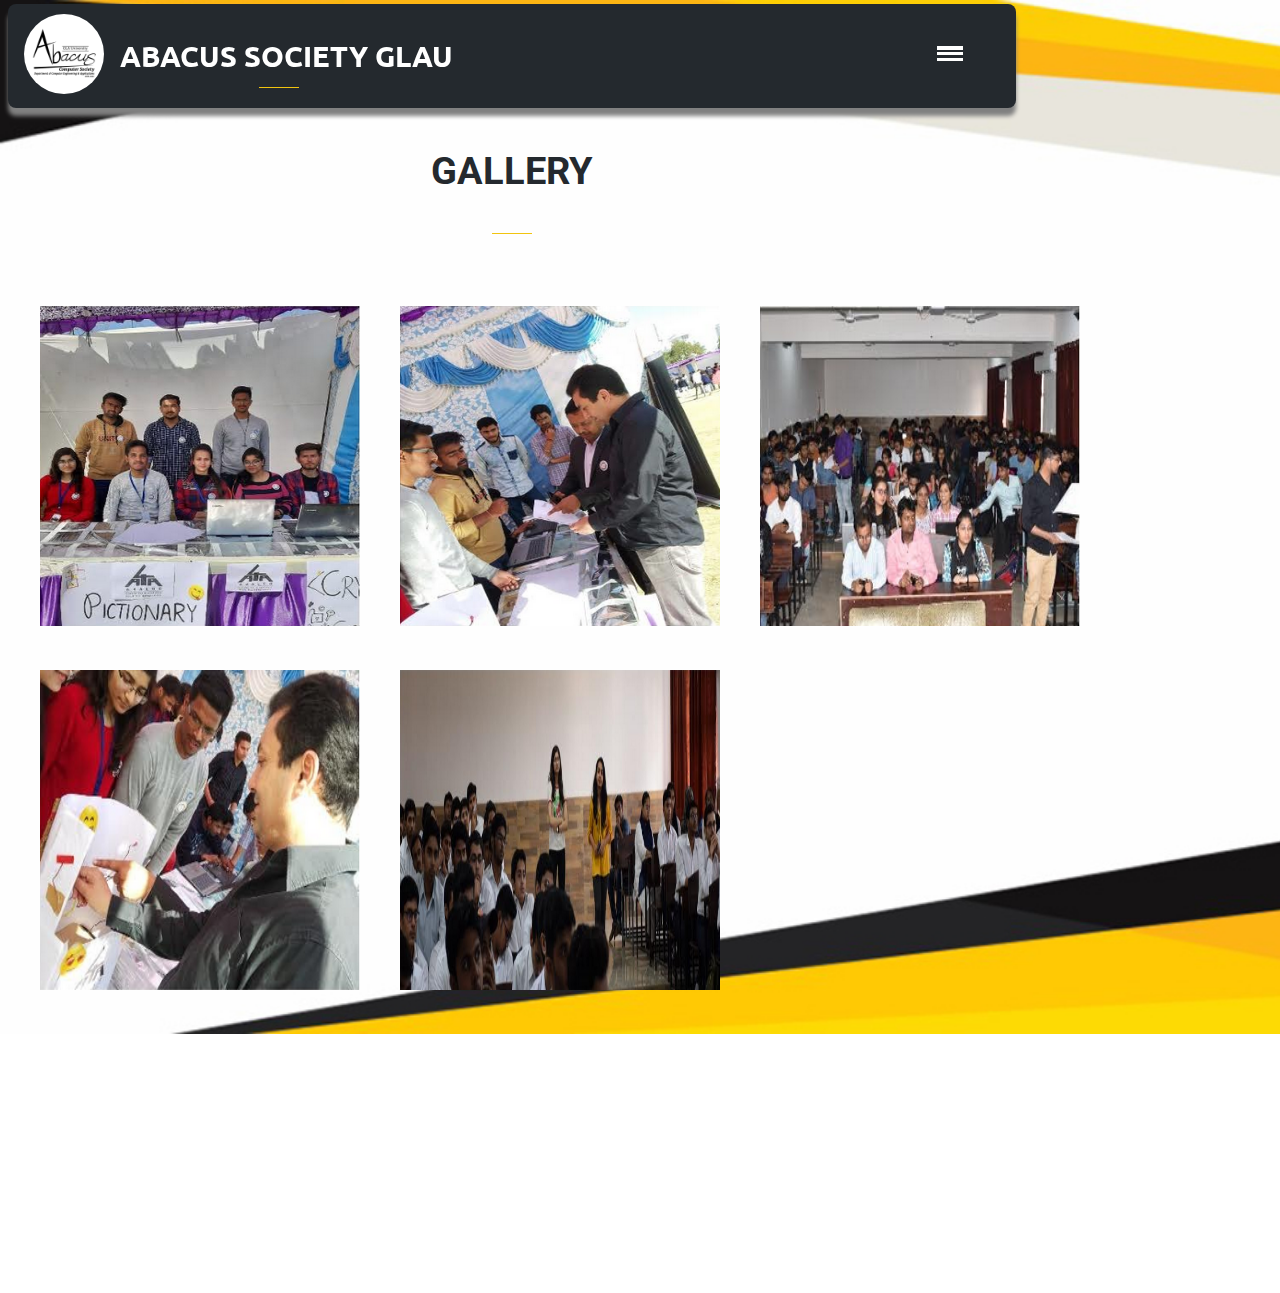
<file: gallery/a4algogallery.html>
<!DOCTYPE html>
<html>
<head>
	<meta charset="utf-8">
	<meta http-equiv="X-UA-Compatible" content="IE=edge">
	<meta name="viewport" content="width=device-width, initial-scale=1.0">
	<title>A4Algo's Gallery</title>
	<link rel="stylesheet" href="..//main-style.css">
	<link rel="icon" href="../logos/abacus-logo.jpeg">
</head>
<body style="margin:0; padding:0; width:100vw;">
	<!-- navigation bar -->
	<section class="navigation-bar font-formatted-regular h-nav-resp">
		<nav>
			<div class="logo-and-name">
			<ul>
				<li><a href="#" alt> <img src="../logos/abacus-logo.jpeg" alt="logo" height="100px" style="border-radius: 50%"></a></li>
				<li style="height:100px;"><a href="#" alt><h1 style="color:#aaa;font-family:'Ubuntu', sans-serif; font-size: 2.3rem;margin-left:20px;margin-top:30px;color:white">ABACUS SOCIETY GLAU</h1>
				<div class="divider"></div></a></li>
			</ul>
		</div>
		<div class="nav-items v-class-resp">
			<ul>
				<li><a href="../index.html">HOME</a></li>
				<li><a href="../clubs.html">CLUBS</a></li>
				<li><a href="../chapters.html">CHAPTERS</a></li>
				<li><a href="../testimonials.html">TESIMONIALS</a></li>
				<li><a href="../upcomingevents.html">UPCOMING EVENTS</a></li>
			</ul>		
		</div>

		<div class="burger">
			<div class="line"></div>
			<div class="line"></div>
			<div class="line"></div>
		</div>
		</nav>
	</div>
	</section>

<section class="gallery">
	<h2 class="font-formatted-regular" style="text-align: center; color:var(--darkblue); font-size: 3rem; margin:50px; margin-bottom: none;">GALLERY</h2>
	<div class="divider"></div>
    <div class="grid-container">
        <div class="grid-item-photo"><a href="../photos/events/a4algo/1.png" target="_blank"><img src="../photos/events/a4algo/1.png" alt="" height="400px" width="400px"></a></div>
        <div class="grid-item-photo"><a href="../photos/events/a4algo/2.png" target="_blank"><img src="../photos/events/a4algo/2.png" alt="" height="400px" width="400px"></a></div>
        <div class="grid-item-photo"><a href="../photos/events/a4algo/3.png" target="_blank"><img src="../photos/events/a4algo/3.png" alt="" height="400px" width="400px"></a></div>
        <div class="grid-item-photo"><a href="../photos/events/a4algo/4.png" target="_blank"><img src="../photos/events/a4algo/4.png" alt="" height="400px" width="400px"></a></div>
        <div class="grid-item-photo"><a href="../photos/events/a4algo/5.png" target="_blank"><img src="../photos/events/a4algo/5.png" alt="" height="400px" width="400px"></a></div>
        <!-- <div class="grid-item-photo"><img src="" alt=""></div> -->
        <!-- <div class="grid-item-photo"><img src="" alt=""></div> -->
    </div>
	
</section>

<script src="../scripts/homejs.js"></script>
	
</body>
</html>
</file>
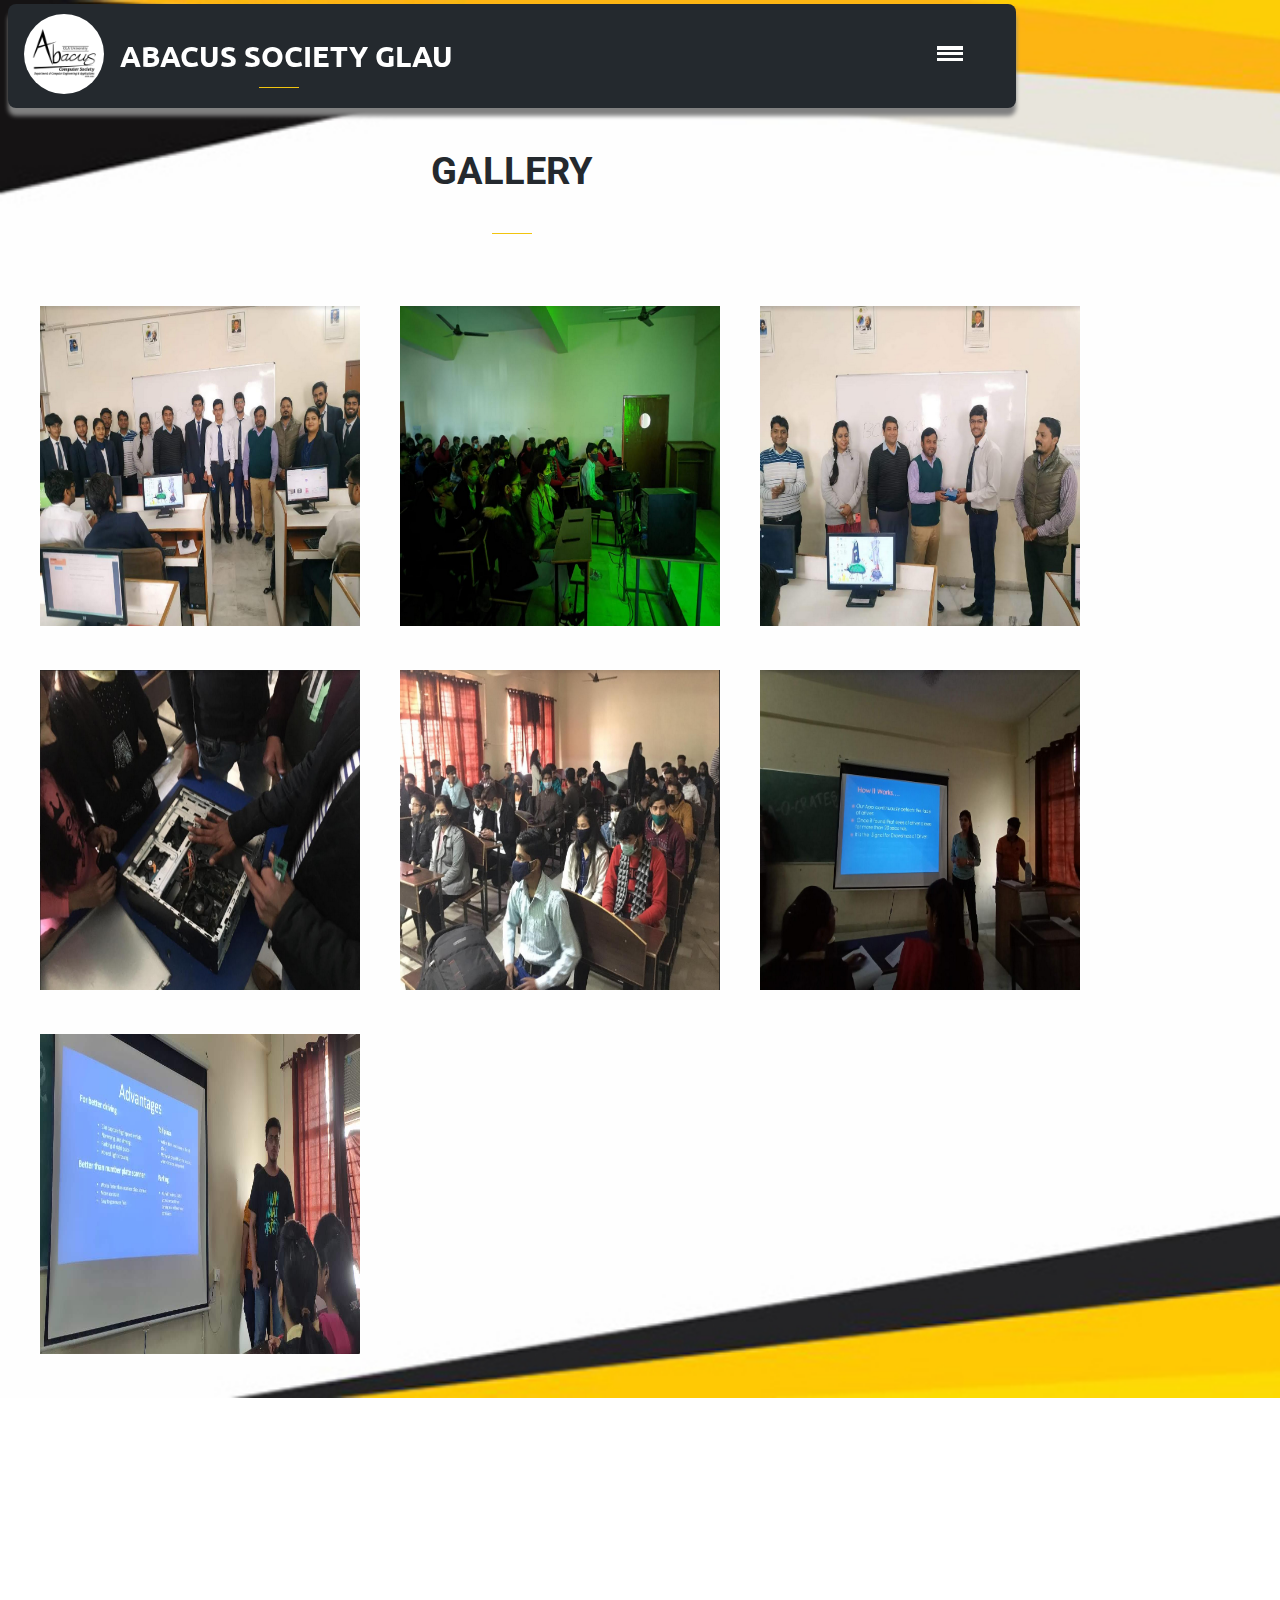
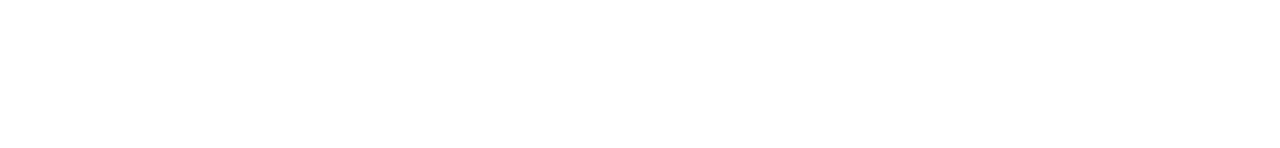
<file: gallery/bcaocrates.html>
<!DOCTYPE html>
<html>
<head>
	<meta charset="utf-8">
	<meta http-equiv="X-UA-Compatible" content="IE=edge">
	<meta name="viewport" content="width=device-width, initial-scale=1.0">
	<title>BCA-o-Crates's Gallery</title>
	<link rel="stylesheet" href="..//main-style.css">
	<link rel="icon" href="../logos/abacus-logo.jpeg">
</head>
<body style="margin:0; padding:0; width:100vw;">
	<!-- navigation bar -->
	<section class="navigation-bar font-formatted-regular h-nav-resp">
		<nav>
			<div class="logo-and-name">
			<ul>
				<li><a href="#" alt> <img src="../logos/abacus-logo.jpeg" alt="logo" height="100px" style="border-radius: 50%"></a></li>
				<li style="height:100px;"><a href="#" alt><h1 style="color:#aaa;font-family:'Ubuntu', sans-serif; font-size: 2.3rem;margin-left:20px;margin-top:30px;color:white">ABACUS SOCIETY GLAU</h1>
				<div class="divider"></div></a></li>
			</ul>
		</div>
		<div class="nav-items v-class-resp">
			<ul>
				<li><a href="../index.html">HOME</a></li>
				<li><a href="../clubs.html">CLUBS</a></li>
				<li><a href="../chapters.html">CHAPTERS</a></li>
				<li><a href="../testimonials.html">TESIMONIALS</a></li>
				<li><a href="../upcomingevents.html">UPCOMING EVENTS</a></li>
			</ul>		
		</div>

		<div class="burger">
			<div class="line"></div>
			<div class="line"></div>
			<div class="line"></div>
		</div>
		</nav>
	</div>
	</section>

<section class="gallery">
	<h2 class="font-formatted-regular" style="text-align: center; color:var(--darkblue); font-size: 3rem; margin:50px; margin-bottom: none;">GALLERY</h2>
	<div class="divider"></div>
    <div class="grid-container">
        <div class="grid-item-photo"><a href="../photos/events/bcaocrates/1.png" target="_blank"><img src="../photos/events/bcaocrates/1.png" alt="" height="400px" width="400px"></a></div>
        <div class="grid-item-photo"><a href="../photos/events/bcaocrates/2.png" target="_blank"><img src="../photos/events/bcaocrates/2.png" alt="" height="400px" width="400px"></a></div>
        <div class="grid-item-photo"><a href="../photos/events/bcaocrates/3.png" target="_blank"><img src="../photos/events/bcaocrates/3.png" alt="" height="400px" width="400px"></a></div>
        <div class="grid-item-photo"><a href="../photos/events/bcaocrates/4.png" target="_blank"><img src="../photos/events/bcaocrates/4.png" alt="" height="400px" width="400px"></a></div>
        <div class="grid-item-photo"><a href="../photos/events/bcaocrates/5.png" target="_blank"><img src="../photos/events/bcaocrates/5.png" alt="" height="400px" width="400px"></a></div>
        <div class="grid-item-photo"><a href="../photos/events/bcaocrates/6.png" target="_blank"><img src="../photos/events/bcaocrates/6.png" alt="" height="400px" width="400px"></a></div>
        <div class="grid-item-photo"><a href="../photos/events/bcaocrates/7.png" target="_blank"><img src="../photos/events/bcaocrates/7.png" alt="" height="400px" width="400px"></a></div>
        <!-- <div class="grid-item-photo"><img src="" alt=""></div> -->
        <!-- <div class="grid-item-photo"><img src="" alt=""></div> -->
    </div>
	
</section>

<script src="../scripts/homejs.js"></script>
	
</body>
</html>
</file>
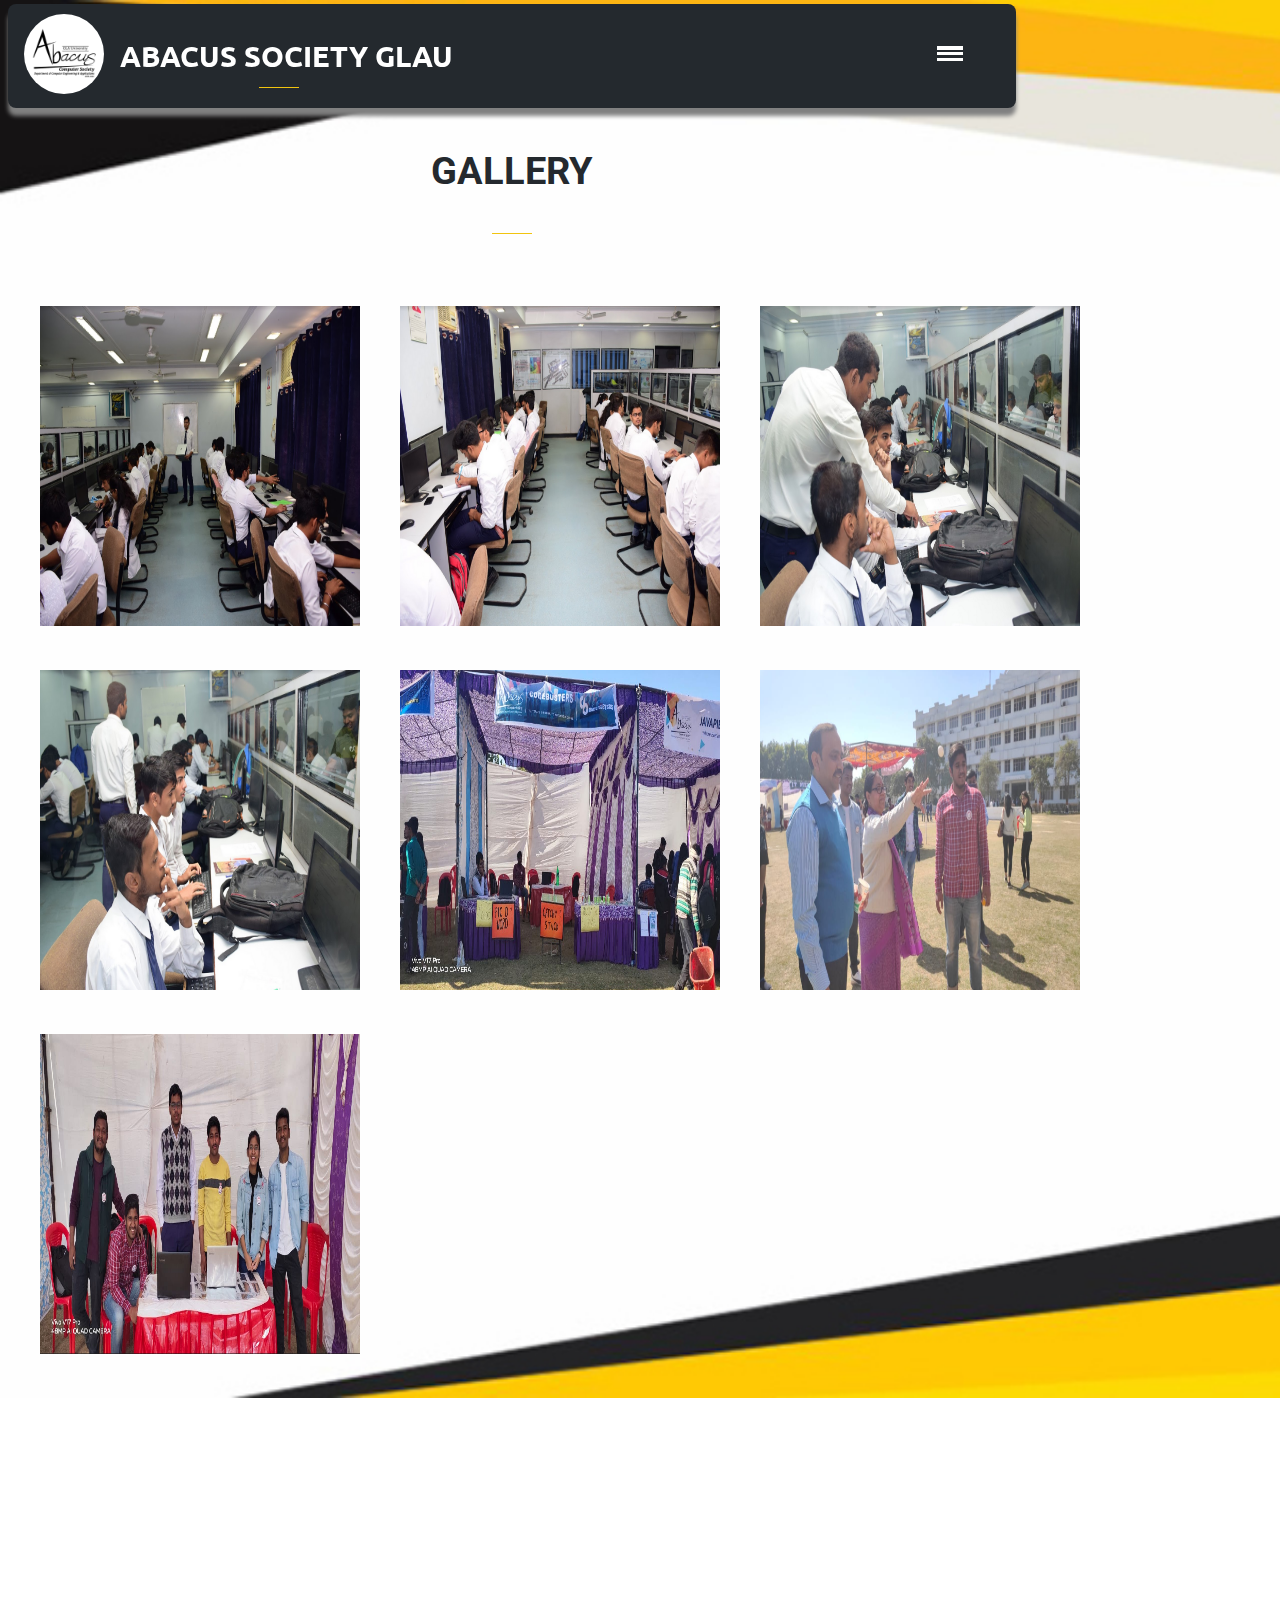
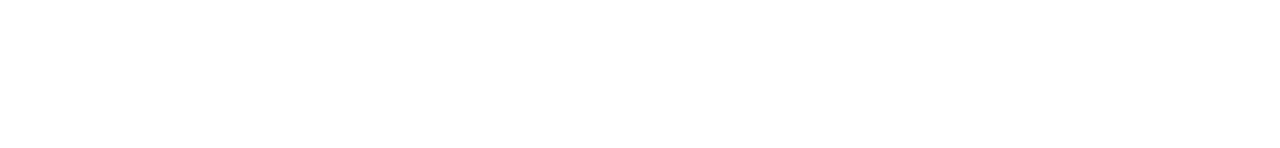
<file: gallery/codebusters.html>
<!DOCTYPE html>
<html>
<head>
	<meta charset="utf-8">
	<meta http-equiv="X-UA-Compatible" content="IE=edge">
	<meta name="viewport" content="width=device-width, initial-scale=1.0">
	<title>CodeBuster's Gallery</title>
	<link rel="stylesheet" href="..//main-style.css">
	<link rel="icon" href="../logos/abacus-logo.jpeg">
</head>
<body style="margin:0; padding:0; width:100vw;">
	<!-- navigation bar -->
	<section class="navigation-bar font-formatted-regular h-nav-resp">
		<nav>
			<div class="logo-and-name">
			<ul>
				<li><a href="#" alt> <img src="../logos/abacus-logo.jpeg" alt="logo" height="100px" style="border-radius: 50%"></a></li>
				<li style="height:100px;"><a href="#" alt><h1 style="color:#aaa;font-family:'Ubuntu', sans-serif; font-size: 2.3rem;margin-left:20px;margin-top:30px;color:white">ABACUS SOCIETY GLAU</h1>
				<div class="divider"></div></a></li>
			</ul>
		</div>
		<div class="nav-items v-class-resp">
			<ul>
				<li><a href="../index.html">HOME</a></li>
				<li><a href="../clubs.html">CLUBS</a></li>
				<li><a href="../chapters.html">CHAPTERS</a></li>
				<li><a href="../testimonials.html">TESIMONIALS</a></li>
				<li><a href="../upcomingevents.html">UPCOMING EVENTS</a></li>
			</ul>		
		</div>

		<div class="burger">
			<div class="line"></div>
			<div class="line"></div>
			<div class="line"></div>
		</div>
		</nav>
	</div>
	</section>

<section class="gallery">
	<h2 class="font-formatted-regular" style="text-align: center; color:var(--darkblue); font-size: 3rem; margin:50px; margin-bottom: none;">GALLERY</h2>
	<div class="divider"></div>
    <div class="grid-container">
        <div class="grid-item-photo"><a href="../photos/events/codebusters/1.png" target="_blank"><img src="../photos/events/codebusters/1.png" alt="" height="400px" width="400px"></a></div>
        <div class="grid-item-photo"><a href="../photos/events/codebusters/2.png" target="_blank"><img src="../photos/events/codebusters/2.png" alt="" height="400px" width="400px"></a></div>
        <div class="grid-item-photo"><a href="../photos/events/codebusters/3.png" target="_blank"><img src="../photos/events/codebusters/3.png" alt="" height="400px" width="400px"></a></div>
        <div class="grid-item-photo"><a href="../photos/events/codebusters/4.png" target="_blank"><img src="../photos/events/codebusters/4.png" alt="" height="400px" width="400px"></a></div>
        <div class="grid-item-photo"><a href="../photos/events/codebusters/5.png" target="_blank"><img src="../photos/events/codebusters/5.png" alt="" height="400px" width="400px"></a></div>
        <div class="grid-item-photo"><a href="../photos/events/codebusters/6.png" target="_blank"><img src="../photos/events/codebusters/6.png" alt="" height="400px" width="400px"></a></div>
        <div class="grid-item-photo"><a href="../photos/events/codebusters/7.png" target="_blank"><img src="../photos/events/codebusters/7.png" alt="" height="400px" width="400px"></a></div>
        <!-- <div class="grid-item-photo"><img src="" alt=""></div> -->
        <!-- <div class="grid-item-photo"><img src="" alt=""></div> -->
    </div>
	
</section>

<script src="../scripts/homejs.js"></script>
	
</body>
</html>
</file>
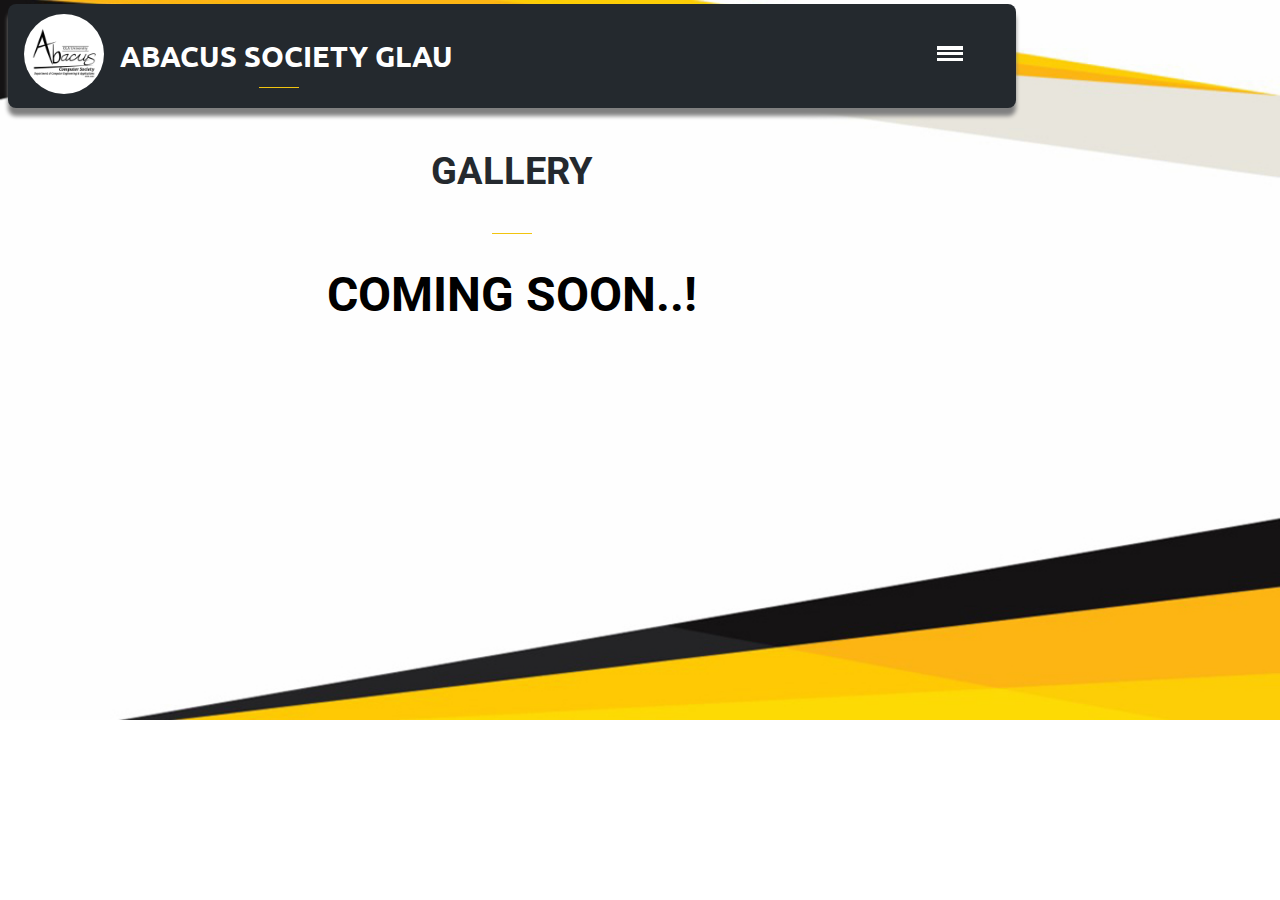
<file: gallery/comingsoon.html>
<!DOCTYPE html>
<html>
<head>
	<meta charset="utf-8">
	<meta http-equiv="X-UA-Compatible" content="IE=edge">
	<meta name="viewport" content="width=device-width, initial-scale=1.0">
	<title>Coming Soon</title>
	<link rel="stylesheet" href="..//main-style.css">
	<link rel="icon" href="../logos/abacus-logo.jpeg">
</head>
<body style="margin:0; padding:0; width:100vw;">
	<!-- navigation bar -->
	<section class="navigation-bar font-formatted-regular h-nav-resp">
		<nav>
			<div class="logo-and-name">
			<ul>
				<li><a href="#" alt> <img src="../logos/abacus-logo.jpeg" alt="logo" height="100px" style="border-radius: 50%"></a></li>
				<li style="height:100px;"><a href="#" alt><h1 style="color:#aaa;font-family:'Ubuntu', sans-serif; font-size: 2.3rem;margin-left:20px;margin-top:30px;color:white">ABACUS SOCIETY GLAU</h1>
				<div class="divider"></div></a></li>
			</ul>
		</div>
		<div class="nav-items v-class-resp">
			<ul>
				<li><a href="../index.html">HOME</a></li>
				<li><a href="../clubs.html">CLUBS</a></li>
				<li><a href="../chapters.html">CHAPTERS</a></li>
				<li><a href="../testimonials.html">TESIMONIALS</a></li>
				<li><a href="../upcomingevents.html">UPCOMING EVENTS</a></li>
			</ul>		
		</div>

		<div class="burger">
			<div class="line"></div>
			<div class="line"></div>
			<div class="line"></div>
		</div>
		</nav>
	</div>
	</section>

<section class="gallery">
	<h2 class="font-formatted-regular" style="text-align: center; color:var(--darkblue); font-size: 3rem; margin:50px; margin-bottom: none;">GALLERY</h2>
	<div class="divider"></div>

    <div style="text-align: center;"><h3 class="font-formatted-regular" style="font-size: 60px;">COMING SOON..!</h3></div>
    <div class="grid-container">
        <!-- <div class="grid-item-photo"><a href="../photos/events/" target="_blank"><img src="../photos/events/" alt="" height="400px" width="400px"></a></div>
        <div class="grid-item-photo"><a href="../photos/events/" target="_blank"><img src="../photos/events/" alt="" height="400px" width="400px"></a></div>
        <div class="grid-item-photo"><a href="../photos/events/" target="_blank"><img src="../photos/events/" alt="" height="400px" width="400px"></a></div>
        <div class="grid-item-photo"><a href="../photos/events/" target="_blank"><img src="../photos/events/" alt="" height="400px" width="400px"></a></div>
        <div class="grid-item-photo"><a href="../photos/events/" target="_blank"><img src="../photos/events/" alt="" height="400px" width="400px"></a></div>
        <div class="grid-item-photo"><a href="../photos/events/" target="_blank"><img src="../photos/events/" alt="" height="400px" width="400px"></a></div>
        <div class="grid-item-photo"><a href="../photos/events/" target="_blank"><img src="../photos/events/" alt="" height="400px" width="400px"></a></div> -->
        <!-- <div class="grid-item-photo"><img src="" alt=""></div> -->
        <!-- <div class="grid-item-photo"><img src="" alt=""></div> -->
    </div>
	
</section>

<script src="../scripts/homejs.js"></script>
	
</body>
</html>
</file>
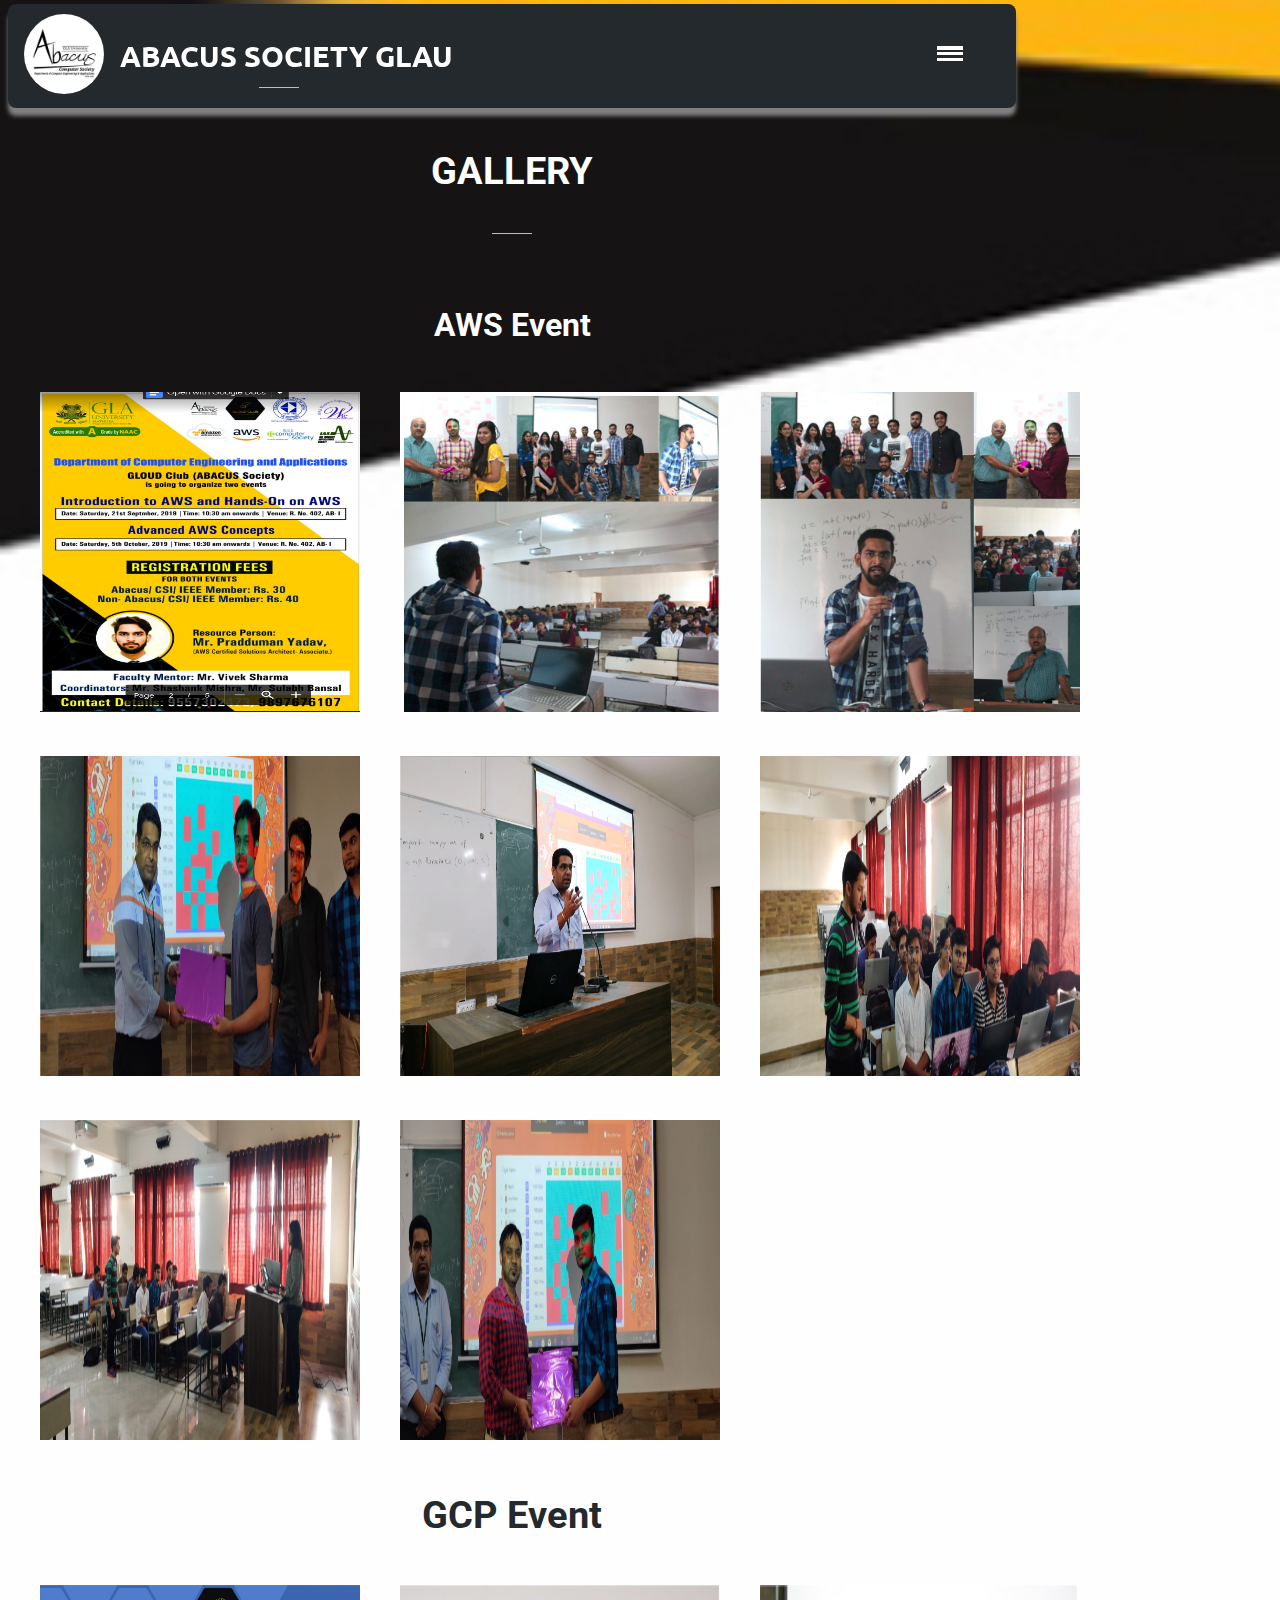
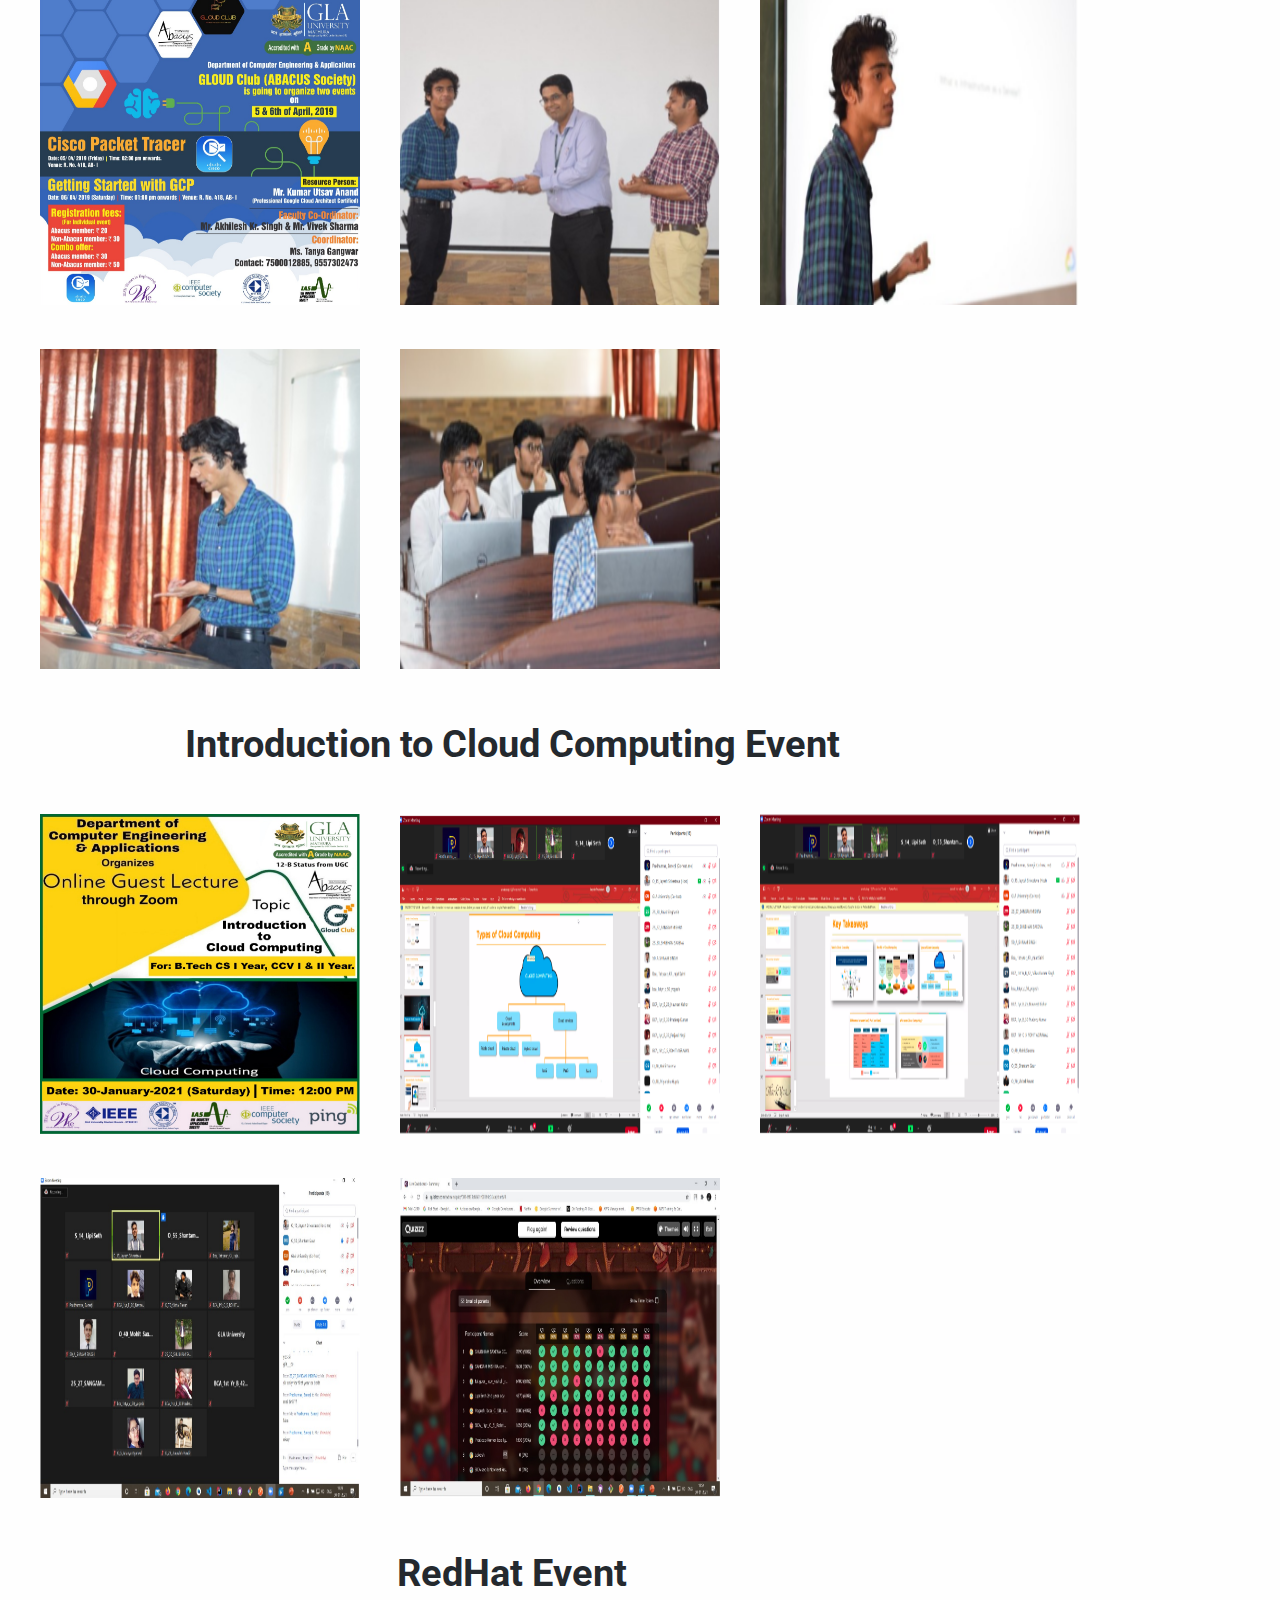
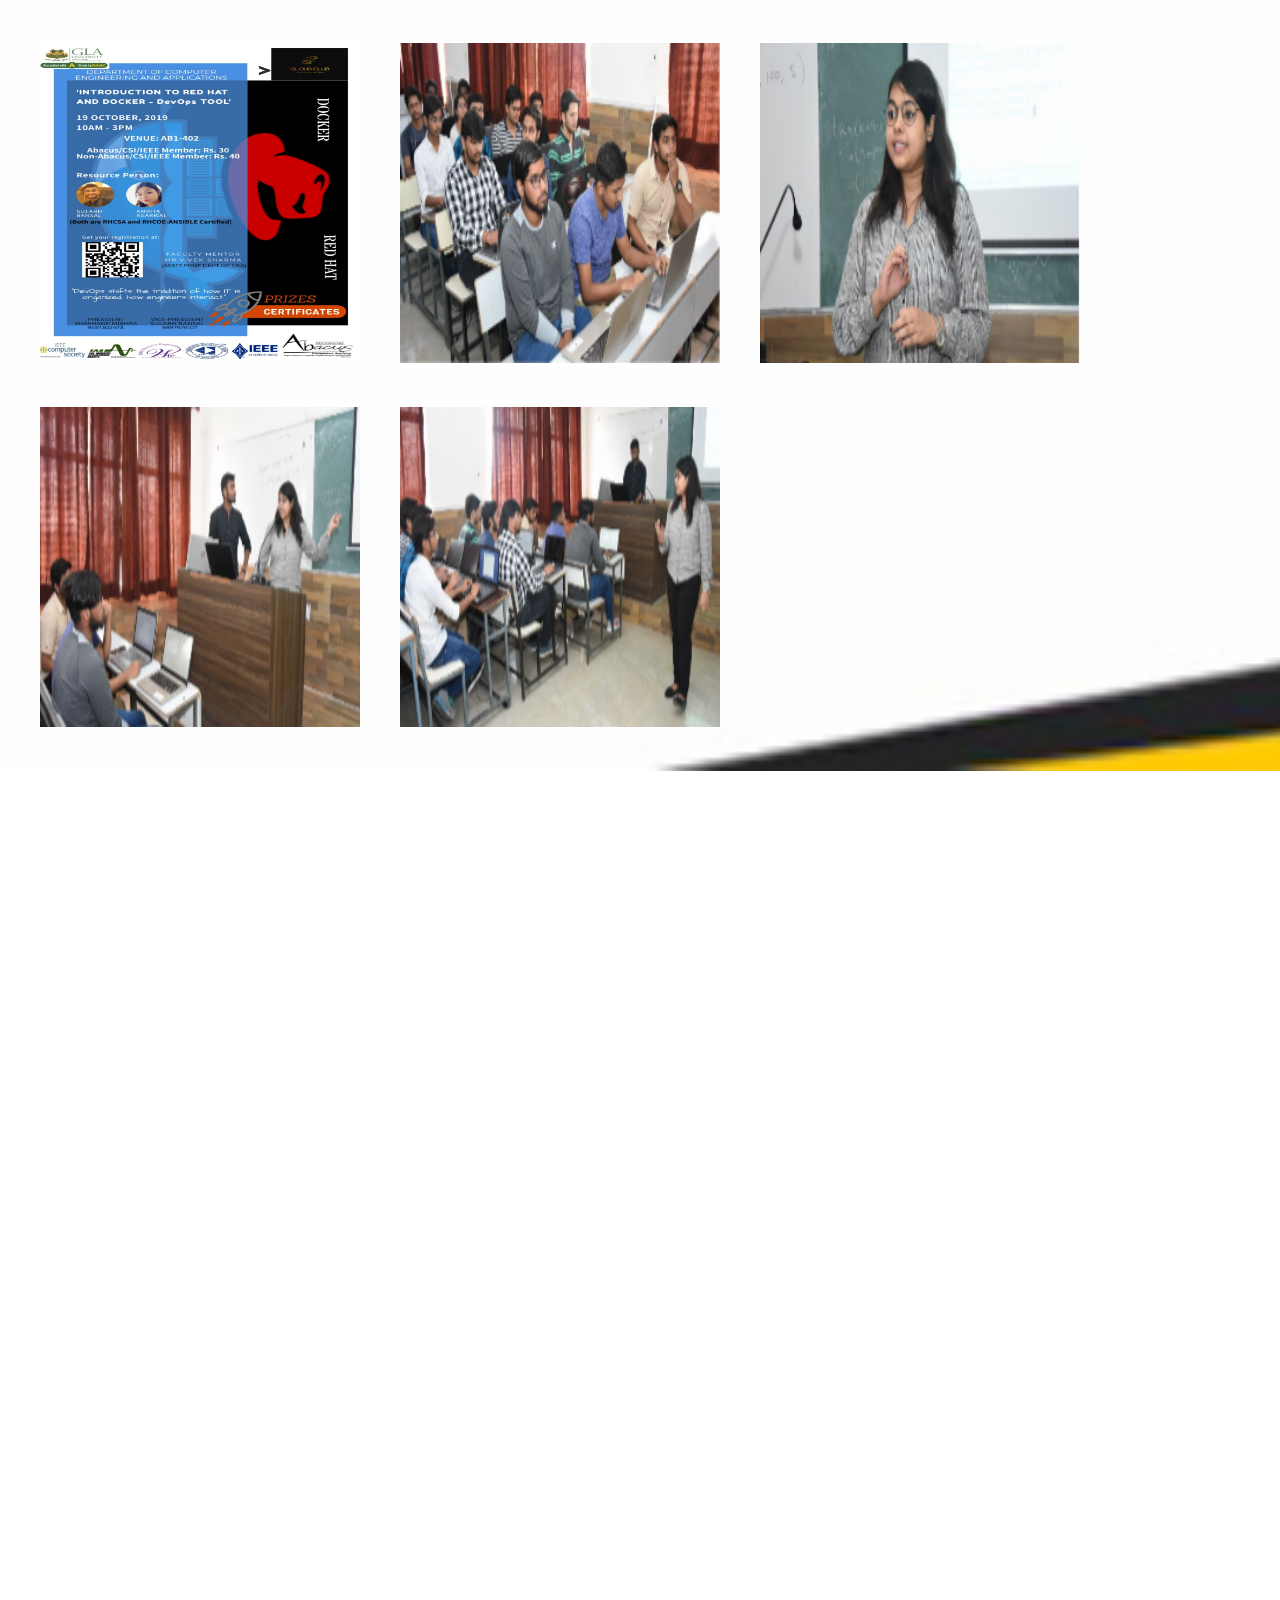
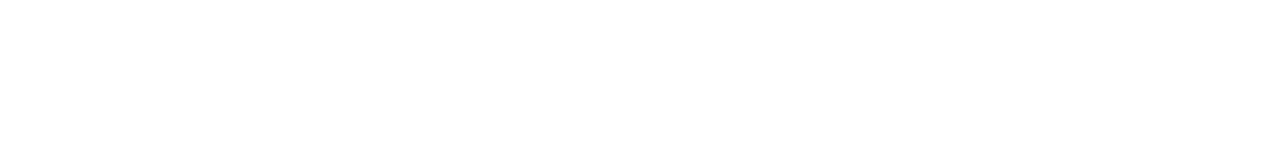
<file: gallery/gloud.html>
<!DOCTYPE html>
<html>
<head>
	<meta charset="utf-8">
	<meta http-equiv="X-UA-Compatible" content="IE=edge">
	<meta name="viewport" content="width=device-width, initial-scale=1.0">
	<title>Gloud's Gallery</title>
	<link rel="stylesheet" href="..//main-style.css">
	<link rel="icon" href="../logos/abacus-logo.jpeg">
</head>
<body style="margin:0; padding:0; width:100vw;">
	<!-- navigation bar -->
	<section class="navigation-bar font-formatted-regular h-nav-resp">
		<nav>
			<div class="logo-and-name">
			<ul>
				<li><a href="#" alt> <img src="../logos/abacus-logo.jpeg" alt="logo" height="100px" style="border-radius: 50%"></a></li>
				<li style="height:100px;"><a href="#" alt><h1 style="color:#aaa;font-family:'Ubuntu', sans-serif; font-size: 2.3rem;margin-left:20px;margin-top:30px;color:white">ABACUS SOCIETY GLAU</h1>
				<div class="divider"></div></a></li>
			</ul>
		</div>
		<div class="nav-items v-class-resp">
			<ul>
				<li><a href="../index.html">HOME</a></li>
				<li><a href="../clubs.html">CLUBS</a></li>
				<li><a href="../chapters.html">CHAPTERS</a></li>
				<li><a href="../testimonials.html">TESIMONIALS</a></li>
				<li><a href="../upcomingevents.html">UPCOMING EVENTS</a></li>
			</ul>		
		</div>

		<div class="burger">
			<div class="line"></div>
			<div class="line"></div>
			<div class="line"></div>
		</div>
		</nav>
	</div>
	</section>

<section class="gallery">
	<h2 class="font-formatted-regular" style="text-align: center; color:white; font-size: 3rem; margin:50px; margin-bottom: none;">GALLERY</h2>
	<div class="divider"></div>
	<h3 class="font-formatted-regular" style="text-align: center; color:white; font-size: 2.5rem; margin:50px; margin-bottom: none;">AWS Event</h3>

    <div class="grid-container">
        <div class="grid-item-photo"><a href="../photos/events/gloud/awsevent/aws1.png" target="_blank"><img src="../photos/events/gloud/awsevent/aws1.png" alt="" height="400px" width="400px"></a></div>
        <div class="grid-item-photo"><a href="../photos/events/gloud/awsevent/aws2.png" target="_blank"><img src="../photos/events/gloud/awsevent/aws2.png" alt="" height="400px" width="400px"></a></div>
        <div class="grid-item-photo"><a href="../photos/events/gloud/awsevent/aws3.png" target="_blank"><img src="../photos/events/gloud/awsevent/aws3.png" alt="" height="400px" width="400px"></a></div>
        <div class="grid-item-photo"><a href="../photos/events/gloud/awsevent/aws4.png" target="_blank"><img src="../photos/events/gloud/awsevent/aws4.png" alt="" height="400px" width="400px"></a></div>
        <div class="grid-item-photo"><a href="../photos/events/gloud/awsevent/aws5.png" target="_blank"><img src="../photos/events/gloud/awsevent/aws5.png" alt="" height="400px" width="400px"></a></div>
        <div class="grid-item-photo"><a href="../photos/events/gloud/awsevent/aws6.png" target="_blank"><img src="../photos/events/gloud/awsevent/aws6.png" alt="" height="400px" width="400px"></a></div>
        <div class="grid-item-photo"><a href="../photos/events/gloud/awsevent/aws7.png" target="_blank"><img src="../photos/events/gloud/awsevent/aws7.png" alt="" height="400px" width="400px"></a></div>
        <div class="grid-item-photo"><a href="../photos/events/gloud/awsevent/aws8.png" target="_blank"><img src="../photos/events/gloud/awsevent/aws8.png" alt="" height="400px" width="400px"></a></div>
        <!-- <div class="grid-item-photo"><img src="" alt=""></div> -->
        <!-- <div class="grid-item-photo"><img src="" alt=""></div> -->
    </div>
	<h3 class="font-formatted-regular" style="text-align: center; color:var(--darkblue); font-size: 3rem; margin:50px; margin-bottom: none;">GCP Event</h3>
    <div class="grid-container">
        <div class="grid-item-photo"><a href="../photos/events/gloud/gcpevent/gcp1.png" target="_blank"><img src="../photos/events/gloud/gcpevent/gcp1.png" alt="" height="400px" width="400px"></a></div>
        <div class="grid-item-photo"><a href="../photos/events/gloud/gcpevent/gcp2.png" target="_blank"><img src="../photos/events/gloud/gcpevent/gcp2.png" alt="" height="400px" width="400px"></a></div>
        <div class="grid-item-photo"><a href="../photos/events/gloud/gcpevent/gcp3.png" target="_blank"><img src="../photos/events/gloud/gcpevent/gcp3.png" alt="" height="400px" width="400px"></a></div>
        <div class="grid-item-photo"><a href="../photos/events/gloud/gcpevent/gcp4.png" target="_blank"><img src="../photos/events/gloud/gcpevent/gcp4.png" alt="" height="400px" width="400px"></a></div>
        <div class="grid-item-photo"><a href="../photos/events/gloud/gcpevent/gcp5.png" target="_blank"><img src="../photos/events/gloud/gcpevent/gcp5.png" alt="" height="400px" width="400px"></a></div>

    </div>

    <h3 class="font-formatted-regular" style="text-align: center; color:var(--darkblue); font-size: 3rem; margin:50px; margin-bottom: none;">Introduction to Cloud Computing Event</h3>
    <div class="grid-container">
        <div class="grid-item-photo"><a href="../photos/events/gloud/introtocc/intro1.png" target="_blank"><img src="../photos/events/gloud/introtocc/intro1.png" alt="" height="400px" width="400px"></a></div>
        <div class="grid-item-photo"><a href="../photos/events/gloud/introtocc/intro2.png" target="_blank"><img src="../photos/events/gloud/introtocc/intro2.png" alt="" height="400px" width="400px"></a></div>
        <div class="grid-item-photo"><a href="../photos/events/gloud/introtocc/intro3.png" target="_blank"><img src="../photos/events/gloud/introtocc/intro3.png" alt="" height="400px" width="400px"></a></div>
        <div class="grid-item-photo"><a href="../photos/events/gloud/introtocc/intro4.png" target="_blank"><img src="../photos/events/gloud/introtocc/intro4.png" alt="" height="400px" width="400px"></a></div>
        <div class="grid-item-photo"><a href="../photos/events/gloud/introtocc/intro5.png" target="_blank"><img src="../photos/events/gloud/introtocc/intro5.png" alt="" height="400px" width="400px"></a></div>

    </div>


    <h3 class="font-formatted-regular" style="text-align: center; color:var(--darkblue); font-size: 3rem; margin:50px; margin-bottom: none;">RedHat Event</h3>
    <div class="grid-container">
        <div class="grid-item-photo"><a href="../photos/events/gloud/redhatevent/rh1.png" target="_blank"><img src="../photos/events/gloud/redhatevent/rh1.png" alt="" height="400px" width="400px"></a></div>
        <div class="grid-item-photo"><a href="../photos/events/gloud/redhatevent/rh2.png" target="_blank"><img src="../photos/events/gloud/redhatevent/rh2.png" alt="" height="400px" width="400px"></a></div>
        <div class="grid-item-photo"><a href="../photos/events/gloud/redhatevent/rh3.png" target="_blank"><img src="../photos/events/gloud/redhatevent/rh3.png" alt="" height="400px" width="400px"></a></div>
        <div class="grid-item-photo"><a href="../photos/events/gloud/redhatevent/rh4.png" target="_blank"><img src="../photos/events/gloud/redhatevent/rh4.png" alt="" height="400px" width="400px"></a></div>
        <div class="grid-item-photo"><a href="../photos/events/gloud/redhatevent/rh5.png" target="_blank"><img src="../photos/events/gloud/redhatevent/rh5.png" alt="" height="400px" width="400px"></a></div>

    </div>
	
</section>

<script src="../scripts/homejs.js"></script>
	
</body>
</html>
</file>
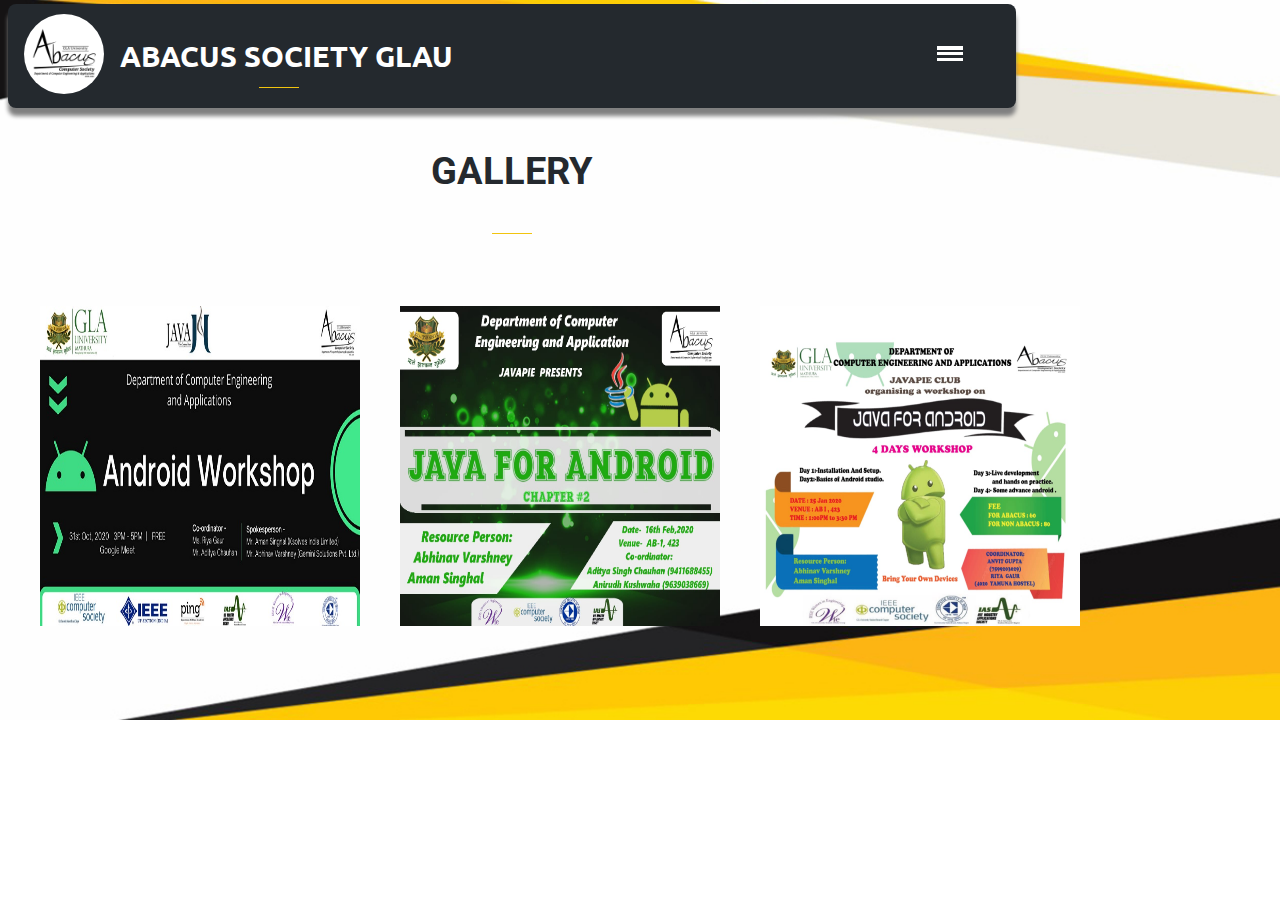
<file: gallery/javapie.html>
<!DOCTYPE html>
<html>
<head>
	<meta charset="utf-8">
	<meta http-equiv="X-UA-Compatible" content="IE=edge">
	<meta name="viewport" content="width=device-width, initial-scale=1.0">
	<title>JavaPie's Gallery</title>
	<link rel="stylesheet" href="..//main-style.css">
	<link rel="icon" href="../logos/abacus-logo.jpeg">
</head>
<body style="margin:0; padding:0; width:100vw;">
	<!-- navigation bar -->
	<section class="navigation-bar font-formatted-regular h-nav-resp">
		<nav>
			<div class="logo-and-name">
			<ul>
				<li><a href="#" alt> <img src="../logos/abacus-logo.jpeg" alt="logo" height="100px" style="border-radius: 50%"></a></li>
				<li style="height:100px;"><a href="#" alt><h1 style="color:#aaa;font-family:'Ubuntu', sans-serif; font-size: 2.3rem;margin-left:20px;margin-top:30px;color:white">ABACUS SOCIETY GLAU</h1>
				<div class="divider"></div></a></li>
			</ul>
		</div>
		<div class="nav-items v-class-resp">
			<ul>
				<li><a href="../index.html">HOME</a></li>
				<li><a href="../clubs.html">CLUBS</a></li>
				<li><a href="../chapters.html">CHAPTERS</a></li>
				<li><a href="../testimonials.html">TESIMONIALS</a></li>
				<li><a href="../upcomingevents.html">UPCOMING EVENTS</a></li>
			</ul>		
		</div>

		<div class="burger">
			<div class="line"></div>
			<div class="line"></div>
			<div class="line"></div>
		</div>
		</nav>
	</div>
	</section>

<section class="gallery">
	<h2 class="font-formatted-regular" style="text-align: center; color:var(--darkblue); font-size: 3rem; margin:50px; margin-bottom: none;">GALLERY</h2>
	<div class="divider"></div>
    <div class="grid-container">
        <div class="grid-item-photo"><a href="../photos/events/javapie/1.jpg" target="_blank"><img src="../photos/events/javapie/1.jpg" alt="" height="400px" width="400px"></a></div>
        <div class="grid-item-photo"><a href="../photos/events/javapie/2.jpg" target="_blank"><img src="../photos/events/javapie/2.jpg" alt="" height="400px" width="400px"></a></div>
        <div class="grid-item-photo"><a href="../photos/events/javapie/3.jpg" target="_blank"><img src="../photos/events/javapie/3.jpg" alt="" height="400px" width="400px"></a></div>
        <!-- <div class="grid-item-photo"><a href="../photos/events/javapie/4.jpg" target="_blank"><img src="../photos/events/javapie/4.jpg" alt="" height="400px" width="400px"></a></div> -->
        <!-- <div class="grid-item-photo"><a href="../photos/events/javapie/5.jpg" target="_blank"><img src="../photos/events/javapie/5.png" alt="" height="400px" width="400px"></a></div> -->
        <!-- <div class="grid-item-photo"><a href="../photos/events/javapie/6.png" target="_blank"><img src="../photos/events/javapie/6.png" alt="" height="400px" width="400px"></a></div> -->
        <!-- <div class="grid-item-photo"><a href="../photos/events/javapie/7.png" target="_blank"><img src="../photos/events/javapie/7.png" alt="" height="400px" width="400px"></a></div> -->
    </div>
	
</section>

<script src="../scripts/homejs.js"></script>
	
</body>
</html>
</file>
<file: main-style.css>
@import url('https://fonts.googleapis.com/css2?family=Roboto:wght@300&display=swap');
@import url('https://fonts.googleapis.com/css2?family=Roboto:wght@500&display=swap');
@import url('https://fonts.googleapis.com/css2?family=Ubuntu:wght@500&display=swap');
@import url('https://fonts.googleapis.com/css2?family=Roboto+Condensed:wght@300&display=swap');

*{
	margin: 0;
	padding: 0;
  transition: all 0.2s ease-out;
}

:root{
	--primary-color: #333;
	--green: #2b6030;
	--yellow: #F1C40F;
	--darkblue: rgb(36, 41, 46);
	--blue: rgb(75, 83, 92);
	--grey: rgb(46, 46, 46);


}


html {zoom: 80%;}

body{
	background:url("./logos/bg.jpg");
	background-repeat: no-repeat;
	background-size: cover;
	overflow:var(--darkblue);
}

.font-formatted-light{
	font-family: 'Roboto', sans-serif;
	font-weight: 200;
}

.font-formatted-regular{
	font-family: 'Roboto', sans-serif;
}

.font-formatted-condensed{
	font-family: 'Roboto Condensed', sans-serif;
}

.divider{
    margin-left: auto;
    margin-right: auto;
    margin-top: 15px;
    width: 50px;
    border-top: 2px solid var(--yellow);
    padding-bottom: 40px;
}


.flex-container{
	display: flex;
	align-items: flex-end;
	flex-direction: row;
	justify-content: space-between;
	text-align: center;

}

.navigation-bar{
	flex-direction: row;
	justify-content: space-between;
	background-color: var(--darkblue);
	/* height: 130px; */
	height: auto;
	border-radius: 10px;
	position: sticky;
	margin: 10px;
	margin-top: 5px;
	box-shadow: 0px 10px 5px grey;
 	position: -webkit-sticky;
 	top: 5px;
 	justify-content: center;
	 z-index: 1;
	 transition: all 0.7s ease-out;

 	/* box-shadow: 0px 10px 0px #dedede; */
}

nav{
	display: flex;
	flex-direction: row;
}


.navigation-bar ul{
	list-style-type: none;
	display: flex;
}

.navigation-bar a{
	text-decoration: none;
	color: var(--green);
	cursor: pointer;
}

.logo-and-name{
	float: left;
	width: 50%;
	margin-left: 20px;
	margin-top: 13px;
}

.nav-items{
	float: right;
	 margin: 0 auto;
 	padding: 50px 0;
	display: flex;
	flex-direction: auto;
	margin-right:5px;
	transition: all 0.7s ease-out;

}

.nav-items a{
	text-decoration: none;
	color: #aaa;
	text-transform: uppercase;
	font-weight: 500;
	display: block;
	padding: 15px;
	margin: 0 10px;
	border-style: solid;
	border-width: 2px;
	border-top: none; border-right: none; border-left: none;
	border-color: var(--yellow);
}

.nav-items a,
.nav-items a:after,
.nav-items a:before {
  transition: all .5s;
}

.nav-items a:hover {
  color: #555;
  border-bottom: none;
}

.nav-items a {
  position:relative;
  z-index: 1;
}
.nav-items a:hover {
  color: #91640F;
}
.nav-items a:after {
  display: block;
  position: absolute;
  top: 0;
  left: 0;
  bottom: 0;
  right: 0;
  margin: auto;
  width: 100%;
  height: 1px;
  content: ' ';
  color: white;
  /* background: var(--green); */
  background: #F1C40F;
  visibility: none;
  opacity: 0;
  z-index: -1;
  border-radius: 10px;
}
.nav-items a:hover:after {
  opacity: 1;
  visibility: visible;
  height: 100%;
}

.home-content{
	display: grid;
	grid-gap: 50px;
	grid-template-columns: auto auto;
	background-color: transparent;
	padding: 10px;
	margin: 40px;
	height: auto;
  }


.about-us{
	width: 50%;
	padding: 20px;
	justify-content: center;
}

.connect-with-us a{
	text-decoration: none;
}

.connect-with-us ul{
	list-style-type: none;
	display: flex;
	justify-content: space-between

}

.connect-with-us li{
	margin: 40px;
}


.card-shape{
	border-style: solid;
	border-color: var(--darkblue);
	border-radius: 20px;
	border-width: 10px;
	margin-top: 65px;
	/* margin-right: 120px; */
	background-color: var(--darkblue);
	color: white;
	height: 350px;
}
.card-shape:hover{
	box-shadow: 0px 10px 5px var(--yellow);

}

.clubs{
	text-align: center;
}

.grid-container-home{
	display: grid;
  grid-gap: 50px;
  grid-template-columns: auto auto;
  background-color: transparent;
  padding: 10px;
  margin: 40px;
  height: auto;
  /* width:100vw; */
}

.grid-container {
  display: grid;
  grid-gap: 50px;
  grid-template-columns: auto auto auto;
  background-color: transparent;
  padding: 10px;
  margin: 40px;
  height: auto;
}

.grid-container-photos{
	display: grid;
  grid-gap: 0px;
  grid-template-columns: auto auto auto auto auto auto;
  background-color: transparent;
  padding: 10px;
   margin: 40px;
  height: auto;
   width:100vw; 
}

.grid-item-photo {
	/* background-color: rgba(255, 255, 255, 0.8); */
	/* border: 1px solid rgba(0, 0, 0, 0.8); */
	/* padding: 20px; */
	/* font-size: 30px; */
	text-align: center;
	/* height: 300px; */
	/* border-radius: 20px; */
  }

  

.grid-item {
  background-color: rgba(255, 255, 255, 0.8);
  border: 1px solid rgba(0, 0, 0, 0.8);
  padding: 20px;
  font-size: 30px;
  text-align: center;
  /* height: 300px; */
  border-radius: 20px;
}

.grid-item:hover{
	background-color: #fffff2;
	box-shadow: 0px 10px 5px black;
	border-color: var(--darkblue);
	/* color:white; */

}

.grid-item-solid {
  background-color: var(--darkblue);
  border: 1px solid rgba(0, 0, 0, 0.8);
  padding: 20px;
  text-align: center;
  height: 500px;
  border-radius: 20px;
  color: white;
  /* width:50vw; */
}

.grid-item-solid:hover{
	/* background-color: var(--yellow); */
	box-shadow: 0px 10px 5px var(--yellow);
	/* border-color: var(--darkblue); */

}

.flex-container{
	display: flex;
	flex-direction: row;
	flex-wrap: inherit;
	align-content: space-between;
}

.flex-item1{
	margin:100px;
	width:30vw;
	/* padding:100px; */
}

.flex-item2{
	margin:100px;
	width:60vw;
}


.profile{
	display: flex;
	text-align: center;
}

.profile .pic img{
	height: 300px;
	width: 300px;
	border-radius: 50%;
	margin: 60px;
	padding: 60px;
}

.profile .description{
	margin: 30px;
	padding: 50px;
	text-align: center;
	font-size: 25px;
}

/* test */

[data-component="slideshow"] .slide {
    display: none;
  }

  [data-component="slideshow"] .slide.active {
    display: block;
  }

  .council-members{
	height: 80vh;
	display: grid;
	grid-gap: 10px;
	grid-template-columns: auto auto auto;
	background-color: transparent;
	/* padding: 10px; */
	margin: 20px;
	height: auto;
	text-align: center;
  }

 .member{
	/* background-color: rgba(255, 255, 255, 0.8); */
	/* border: 1px solid rgba(0, 0, 0, 0.8); */
	padding: 20px;
	font-size: 30px;
	text-align: center;
	height: 100px;
	/* border-radius: 20px; */
	display: grid;
	grid-template-columns: auto auto;
	/* position: absolute; */
 }



 .member ~ .card-shape:hover{
	background-color: var(--yellow);
	border-color: var(--yellow);
	color:var(--darkblue);
	box-shadow: 0px 10px 5px var(--darkblue);
 }

 footer div .grid-item-solid:hover{
	/* background-color: var(--yellow); */
	box-shadow: none
	/* border-color: var(--darkblue); */

}

 
/* test */

.container{
	width:auto;
	height: auto;
	position: relative;
	overflow: hidden;
}

.container > img{
	transition: all 0.8s;
}

.caption{
	position: absolute;
	top:0;
	left:0;
	height:0;
	width:100%;
	display: flex;
	flex-direction: column;
	justify-content: center;
	align-items: center;
	color: white;
	opacity: 0;
	transition: all 0.8s;
	background: rgba(0,0,0,0);
}

.container:hover .caption{
	opacity: 1;
	background: rgba(36, 41, 46,0.7);
	height:100%;
}

.container:hover img{
	transform: rotate(15deg) scale 1.5;
}

.burger{
	display: none;
	text-align: center;
	position: absolute;
	cursor: pointer;
	right: 5%;
	top:50px;
	/* z-index: -1; */
}

.line{
	width: 33px;
	background-color: white;
	height: 4px;
	margin: 3px 3px;;
}

@media only screen and (max-width:1412px){
	
	.navigation-bar{
		/* position:fixed; */
	}

	nav{
		flex-direction: column;
		/* transition: all 0.7s ease-out; */
	}

	.nav-items{
		/* transition: all 0.7s ease-out; */
		margin:auto;
	}
	.nav-items ul{
		display: flex;
		/* transition: all 0.7s ease-out; */
		flex-direction: column;
		}

	.nav-items ul li{
		/* transition: all 0.7s ease-out; */
		margin:1rem
	}

	.burger{
		/* transition: all 0.7s ease-out; */
		display: block;
	}
	.h-nav-resp{
		/* transition: all 0.7s ease-out; */
		height: 130px;
	}

	.v-class-resp{
		/* transition: all 0.7s ease-out; */
		opacity: 0;
	}
}
</file>
